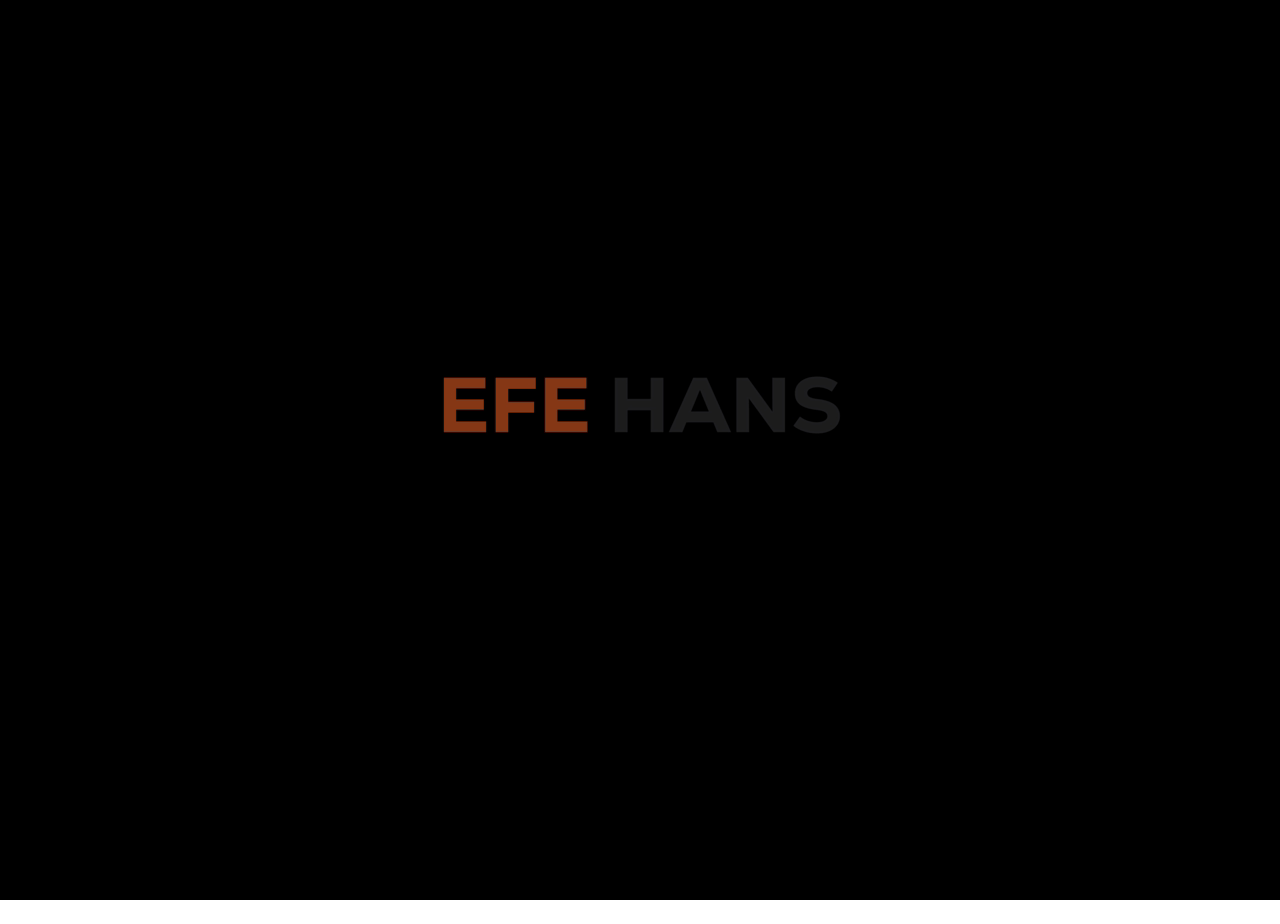
<file: index.html>
<!DOCTYPE html>
<html lang="en-US">
<head>
    <meta charset="UTF-8">
    <meta name="viewport" content="width=device-width, initial-scale=1">
    <title>Efe han</title>
<meta name="robots" content="max-image-preview:large">
<script>
window._wpemojiSettings = {"baseUrl":"https:\/\/s.w.org\/images\/core\/emoji\/15.0.3\/72x72\/","ext":".png","svgUrl":"https:\/\/s.w.org\/images\/core\/emoji\/15.0.3\/svg\/","svgExt":".svg","source":{"concatemoji":"\/wp-includes\/js\/wp-emoji-release.min.js?ver=6.7"}};
/*! This file is auto-generated */
!function(i,n){var o,s,e;function c(e){try{var t={supportTests:e,timestamp:(new Date).valueOf()};sessionStorage.setItem(o,JSON.stringify(t))}catch(e){}}function p(e,t,n){e.clearRect(0,0,e.canvas.width,e.canvas.height),e.fillText(t,0,0);var t=new Uint32Array(e.getImageData(0,0,e.canvas.width,e.canvas.height).data),r=(e.clearRect(0,0,e.canvas.width,e.canvas.height),e.fillText(n,0,0),new Uint32Array(e.getImageData(0,0,e.canvas.width,e.canvas.height).data));return t.every(function(e,t){return e===r[t]})}function u(e,t,n){switch(t){case"flag":return n(e,"🏳️‍⚧️","🏳️​⚧️")?!1:!n(e,"🇺🇳","🇺​🇳")&&!n(e,"🏴󠁧󠁢󠁥󠁮󠁧󠁿","🏴​󠁧​󠁢​󠁥​󠁮​󠁧​󠁿");case"emoji":return!n(e,"🐦‍⬛","🐦​⬛")}return!1}function f(e,t,n){var r="undefined"!=typeof WorkerGlobalScope&&self instanceof WorkerGlobalScope?new OffscreenCanvas(300,150):i.createElement("canvas"),a=r.getContext("2d",{willReadFrequently:!0}),o=(a.textBaseline="top",a.font="600 32px Arial",{});return e.forEach(function(e){o[e]=t(a,e,n)}),o}function t(e){var t=i.createElement("script");t.src=e,t.defer=!0,i.head.appendChild(t)}"undefined"!=typeof Promise&&(o="wpEmojiSettingsSupports",s=["flag","emoji"],n.supports={everything:!0,everythingExceptFlag:!0},e=new Promise(function(e){i.addEventListener("DOMContentLoaded",e,{once:!0})}),new Promise(function(t){var n=function(){try{var e=JSON.parse(sessionStorage.getItem(o));if("object"==typeof e&&"number"==typeof e.timestamp&&(new Date).valueOf()<e.timestamp+604800&&"object"==typeof e.supportTests)return e.supportTests}catch(e){}return null}();if(!n){if("undefined"!=typeof Worker&&"undefined"!=typeof OffscreenCanvas&&"undefined"!=typeof URL&&URL.createObjectURL&&"undefined"!=typeof Blob)try{var e="postMessage("+f.toString()+"("+[JSON.stringify(s),u.toString(),p.toString()].join(",")+"));",r=new Blob([e],{type:"text/javascript"}),a=new Worker(URL.createObjectURL(r),{name:"wpTestEmojiSupports"});return void(a.onmessage=function(e){c(n=e.data),a.terminate(),t(n)})}catch(e){}c(n=f(s,u,p))}t(n)}).then(function(e){for(var t in e)n.supports[t]=e[t],n.supports.everything=n.supports.everything&&n.supports[t],"flag"!==t&&(n.supports.everythingExceptFlag=n.supports.everythingExceptFlag&&n.supports[t]);n.supports.everythingExceptFlag=n.supports.everythingExceptFlag&&!n.supports.flag,n.DOMReady=!1,n.readyCallback=function(){n.DOMReady=!0}}).then(function(){return e}).then(function(){var e;n.supports.everything||(n.readyCallback(),(e=n.source||{}).concatemoji?t(e.concatemoji):e.wpemoji&&e.twemoji&&(t(e.twemoji),t(e.wpemoji)))}))}((window,document),window._wpemojiSettings);
</script>
<style id="wp-emoji-styles-inline-css">img.wp-smiley, img.emoji {
		display: inline !important;
		border: none !important;
		box-shadow: none !important;
		height: 1em !important;
		width: 1em !important;
		margin: 0 0.07em !important;
		vertical-align: -0.1em !important;
		background: none !important;
		padding: 0 !important;
	}</style>
<link rel="stylesheet" id="wp-block-library-css" href="/wp-includes/css/dist/block-library/style.min.css?ver=6.7" media="all">
<style id="classic-theme-styles-inline-css">/*! This file is auto-generated */
.wp-block-button__link{color:#fff;background-color:#32373c;border-radius:9999px;box-shadow:none;text-decoration:none;padding:calc(.667em + 2px) calc(1.333em + 2px);font-size:1.125em}.wp-block-file__button{background:#32373c;color:#fff;text-decoration:none}</style>
<style id="global-styles-inline-css">:root{--wp--preset--aspect-ratio--square: 1;--wp--preset--aspect-ratio--4-3: 4/3;--wp--preset--aspect-ratio--3-4: 3/4;--wp--preset--aspect-ratio--3-2: 3/2;--wp--preset--aspect-ratio--2-3: 2/3;--wp--preset--aspect-ratio--16-9: 16/9;--wp--preset--aspect-ratio--9-16: 9/16;--wp--preset--color--black: #000000;--wp--preset--color--cyan-bluish-gray: #abb8c3;--wp--preset--color--white: #ffffff;--wp--preset--color--pale-pink: #f78da7;--wp--preset--color--vivid-red: #cf2e2e;--wp--preset--color--luminous-vivid-orange: #ff6900;--wp--preset--color--luminous-vivid-amber: #fcb900;--wp--preset--color--light-green-cyan: #7bdcb5;--wp--preset--color--vivid-green-cyan: #00d084;--wp--preset--color--pale-cyan-blue: #8ed1fc;--wp--preset--color--vivid-cyan-blue: #0693e3;--wp--preset--color--vivid-purple: #9b51e0;--wp--preset--gradient--vivid-cyan-blue-to-vivid-purple: linear-gradient(135deg,rgba(6,147,227,1) 0%,rgb(155,81,224) 100%);--wp--preset--gradient--light-green-cyan-to-vivid-green-cyan: linear-gradient(135deg,rgb(122,220,180) 0%,rgb(0,208,130) 100%);--wp--preset--gradient--luminous-vivid-amber-to-luminous-vivid-orange: linear-gradient(135deg,rgba(252,185,0,1) 0%,rgba(255,105,0,1) 100%);--wp--preset--gradient--luminous-vivid-orange-to-vivid-red: linear-gradient(135deg,rgba(255,105,0,1) 0%,rgb(207,46,46) 100%);--wp--preset--gradient--very-light-gray-to-cyan-bluish-gray: linear-gradient(135deg,rgb(238,238,238) 0%,rgb(169,184,195) 100%);--wp--preset--gradient--cool-to-warm-spectrum: linear-gradient(135deg,rgb(74,234,220) 0%,rgb(151,120,209) 20%,rgb(207,42,186) 40%,rgb(238,44,130) 60%,rgb(251,105,98) 80%,rgb(254,248,76) 100%);--wp--preset--gradient--blush-light-purple: linear-gradient(135deg,rgb(255,206,236) 0%,rgb(152,150,240) 100%);--wp--preset--gradient--blush-bordeaux: linear-gradient(135deg,rgb(254,205,165) 0%,rgb(254,45,45) 50%,rgb(107,0,62) 100%);--wp--preset--gradient--luminous-dusk: linear-gradient(135deg,rgb(255,203,112) 0%,rgb(199,81,192) 50%,rgb(65,88,208) 100%);--wp--preset--gradient--pale-ocean: linear-gradient(135deg,rgb(255,245,203) 0%,rgb(182,227,212) 50%,rgb(51,167,181) 100%);--wp--preset--gradient--electric-grass: linear-gradient(135deg,rgb(202,248,128) 0%,rgb(113,206,126) 100%);--wp--preset--gradient--midnight: linear-gradient(135deg,rgb(2,3,129) 0%,rgb(40,116,252) 100%);--wp--preset--font-size--small: 13px;--wp--preset--font-size--medium: 20px;--wp--preset--font-size--large: 36px;--wp--preset--font-size--x-large: 42px;--wp--preset--spacing--20: 0.44rem;--wp--preset--spacing--30: 0.67rem;--wp--preset--spacing--40: 1rem;--wp--preset--spacing--50: 1.5rem;--wp--preset--spacing--60: 2.25rem;--wp--preset--spacing--70: 3.38rem;--wp--preset--spacing--80: 5.06rem;--wp--preset--shadow--natural: 6px 6px 9px rgba(0, 0, 0, 0.2);--wp--preset--shadow--deep: 12px 12px 50px rgba(0, 0, 0, 0.4);--wp--preset--shadow--sharp: 6px 6px 0px rgba(0, 0, 0, 0.2);--wp--preset--shadow--outlined: 6px 6px 0px -3px rgba(255, 255, 255, 1), 6px 6px rgba(0, 0, 0, 1);--wp--preset--shadow--crisp: 6px 6px 0px rgba(0, 0, 0, 1);}:where(.is-layout-flex){gap: 0.5em;}:where(.is-layout-grid){gap: 0.5em;}body .is-layout-flex{display: flex;}.is-layout-flex{flex-wrap: wrap;align-items: center;}.is-layout-flex > :is(*, div){margin: 0;}body .is-layout-grid{display: grid;}.is-layout-grid > :is(*, div){margin: 0;}:where(.wp-block-columns.is-layout-flex){gap: 2em;}:where(.wp-block-columns.is-layout-grid){gap: 2em;}:where(.wp-block-post-template.is-layout-flex){gap: 1.25em;}:where(.wp-block-post-template.is-layout-grid){gap: 1.25em;}.has-black-color{color: var(--wp--preset--color--black) !important;}.has-cyan-bluish-gray-color{color: var(--wp--preset--color--cyan-bluish-gray) !important;}.has-white-color{color: var(--wp--preset--color--white) !important;}.has-pale-pink-color{color: var(--wp--preset--color--pale-pink) !important;}.has-vivid-red-color{color: var(--wp--preset--color--vivid-red) !important;}.has-luminous-vivid-orange-color{color: var(--wp--preset--color--luminous-vivid-orange) !important;}.has-luminous-vivid-amber-color{color: var(--wp--preset--color--luminous-vivid-amber) !important;}.has-light-green-cyan-color{color: var(--wp--preset--color--light-green-cyan) !important;}.has-vivid-green-cyan-color{color: var(--wp--preset--color--vivid-green-cyan) !important;}.has-pale-cyan-blue-color{color: var(--wp--preset--color--pale-cyan-blue) !important;}.has-vivid-cyan-blue-color{color: var(--wp--preset--color--vivid-cyan-blue) !important;}.has-vivid-purple-color{color: var(--wp--preset--color--vivid-purple) !important;}.has-black-background-color{background-color: var(--wp--preset--color--black) !important;}.has-cyan-bluish-gray-background-color{background-color: var(--wp--preset--color--cyan-bluish-gray) !important;}.has-white-background-color{background-color: var(--wp--preset--color--white) !important;}.has-pale-pink-background-color{background-color: var(--wp--preset--color--pale-pink) !important;}.has-vivid-red-background-color{background-color: var(--wp--preset--color--vivid-red) !important;}.has-luminous-vivid-orange-background-color{background-color: var(--wp--preset--color--luminous-vivid-orange) !important;}.has-luminous-vivid-amber-background-color{background-color: var(--wp--preset--color--luminous-vivid-amber) !important;}.has-light-green-cyan-background-color{background-color: var(--wp--preset--color--light-green-cyan) !important;}.has-vivid-green-cyan-background-color{background-color: var(--wp--preset--color--vivid-green-cyan) !important;}.has-pale-cyan-blue-background-color{background-color: var(--wp--preset--color--pale-cyan-blue) !important;}.has-vivid-cyan-blue-background-color{background-color: var(--wp--preset--color--vivid-cyan-blue) !important;}.has-vivid-purple-background-color{background-color: var(--wp--preset--color--vivid-purple) !important;}.has-black-border-color{border-color: var(--wp--preset--color--black) !important;}.has-cyan-bluish-gray-border-color{border-color: var(--wp--preset--color--cyan-bluish-gray) !important;}.has-white-border-color{border-color: var(--wp--preset--color--white) !important;}.has-pale-pink-border-color{border-color: var(--wp--preset--color--pale-pink) !important;}.has-vivid-red-border-color{border-color: var(--wp--preset--color--vivid-red) !important;}.has-luminous-vivid-orange-border-color{border-color: var(--wp--preset--color--luminous-vivid-orange) !important;}.has-luminous-vivid-amber-border-color{border-color: var(--wp--preset--color--luminous-vivid-amber) !important;}.has-light-green-cyan-border-color{border-color: var(--wp--preset--color--light-green-cyan) !important;}.has-vivid-green-cyan-border-color{border-color: var(--wp--preset--color--vivid-green-cyan) !important;}.has-pale-cyan-blue-border-color{border-color: var(--wp--preset--color--pale-cyan-blue) !important;}.has-vivid-cyan-blue-border-color{border-color: var(--wp--preset--color--vivid-cyan-blue) !important;}.has-vivid-purple-border-color{border-color: var(--wp--preset--color--vivid-purple) !important;}.has-vivid-cyan-blue-to-vivid-purple-gradient-background{background: var(--wp--preset--gradient--vivid-cyan-blue-to-vivid-purple) !important;}.has-light-green-cyan-to-vivid-green-cyan-gradient-background{background: var(--wp--preset--gradient--light-green-cyan-to-vivid-green-cyan) !important;}.has-luminous-vivid-amber-to-luminous-vivid-orange-gradient-background{background: var(--wp--preset--gradient--luminous-vivid-amber-to-luminous-vivid-orange) !important;}.has-luminous-vivid-orange-to-vivid-red-gradient-background{background: var(--wp--preset--gradient--luminous-vivid-orange-to-vivid-red) !important;}.has-very-light-gray-to-cyan-bluish-gray-gradient-background{background: var(--wp--preset--gradient--very-light-gray-to-cyan-bluish-gray) !important;}.has-cool-to-warm-spectrum-gradient-background{background: var(--wp--preset--gradient--cool-to-warm-spectrum) !important;}.has-blush-light-purple-gradient-background{background: var(--wp--preset--gradient--blush-light-purple) !important;}.has-blush-bordeaux-gradient-background{background: var(--wp--preset--gradient--blush-bordeaux) !important;}.has-luminous-dusk-gradient-background{background: var(--wp--preset--gradient--luminous-dusk) !important;}.has-pale-ocean-gradient-background{background: var(--wp--preset--gradient--pale-ocean) !important;}.has-electric-grass-gradient-background{background: var(--wp--preset--gradient--electric-grass) !important;}.has-midnight-gradient-background{background: var(--wp--preset--gradient--midnight) !important;}.has-small-font-size{font-size: var(--wp--preset--font-size--small) !important;}.has-medium-font-size{font-size: var(--wp--preset--font-size--medium) !important;}.has-large-font-size{font-size: var(--wp--preset--font-size--large) !important;}.has-x-large-font-size{font-size: var(--wp--preset--font-size--x-large) !important;}
:where(.wp-block-post-template.is-layout-flex){gap: 1.25em;}:where(.wp-block-post-template.is-layout-grid){gap: 1.25em;}
:where(.wp-block-columns.is-layout-flex){gap: 2em;}:where(.wp-block-columns.is-layout-grid){gap: 2em;}
:root :where(.wp-block-pullquote){font-size: 1.5em;line-height: 1.6;}</style>
<link rel="stylesheet" id="header-styles-css" href="/wp-content/themes/efe-han/CSS/header-styles.css?ver=1.0.0" media="all">
<link rel="stylesheet" id="footer-styles-css" href="/wp-content/themes/efe-han/CSS/footer-styles.css?ver=1.0.0" media="all">
<link rel="stylesheet" id="splash-styles-css" href="/wp-content/themes/efe-han/CSS/splash-styles.css?ver=1.0.0" media="all">
<link rel="stylesheet" id="efe-han-style-css" href="/wp-content/themes/efe-han/style.css?ver=1.0.0" media="all">
<script src="/wp-includes/js/jquery/jquery.min.js?ver=3.7.1" id="jquery-core-js"></script>
<script src="/wp-includes/js/jquery/jquery-migrate.min.js?ver=3.4.1" id="jquery-migrate-js"></script>
<link rel="https://api.w.org/" href="/wp-json/">
<link rel="alternate" title="JSON" type="application/json" href="/wp-json/wp/v2/pages/8">
<link rel="EditURI" type="application/rsd+xml" title="RSD" href="/xmlrpc.php?rsd">
<meta name="generator" content="WordPress 6.7">
<link rel="canonical" href="/">
<link rel="shortlink" href="/">
<link rel="alternate" title="oEmbed (JSON)" type="application/json+oembed" href="/wp-json/oembed/1.0/embed?url=%2F">
<link rel="alternate" title="oEmbed (XML)" type="text/xml+oembed" href="/wp-json/oembed/1.0/embed?url=%2F#038;format=xml">
</head>

<body class="home page-template page-template-splash-page page-template-splash-page-php page page-id-8 splash-page">

<div class="splash-container">
    <video id="splash-video" class="splash-video" autoplay muted playsinline>
        <source src="/wp-content/themes/efe-han/video/Background_2.mp4" type="video/mp4">
    </video>
    
    <div id="splash-button" class="splash-button hidden">
        <a href="/home" class="enter-button">
            Enter Site
        </a>
    </div>
</div>

<script src="/wp-content/themes/efe-han/js/splash-script.js?ver=1.0.0" id="splash-script-js"></script>
<script src="/wp-content/themes/efe-han/js/navigation.js?ver=1.0.0" id="efe-han-navigation-js"></script>
</body>
</html>
</file>
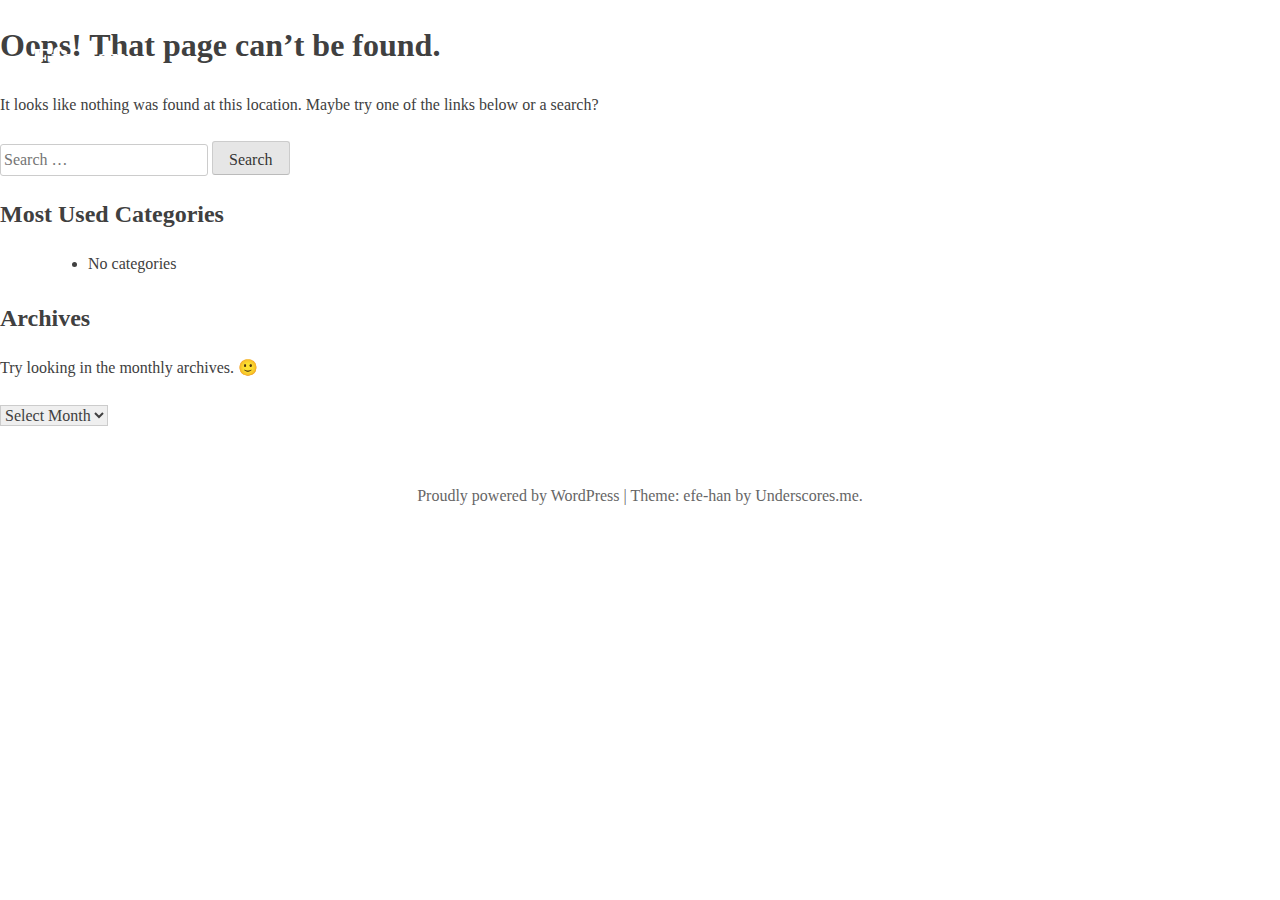
<file: 404/index.html>
<!DOCTYPE html>
<html lang="en-US">
<head>
	<meta charset="UTF-8">
	<meta name="viewport" content="width=device-width, initial-scale=1">
	<link rel="profile" href="https://gmpg.org/xfn/11">

	<title>Page not found &#8211; Efe han</title>
<meta name="robots" content="max-image-preview:large">
<script>
window._wpemojiSettings = {"baseUrl":"https:\/\/s.w.org\/images\/core\/emoji\/15.0.3\/72x72\/","ext":".png","svgUrl":"https:\/\/s.w.org\/images\/core\/emoji\/15.0.3\/svg\/","svgExt":".svg","source":{"concatemoji":"\/wp-includes\/js\/wp-emoji-release.min.js?ver=6.7"}};
/*! This file is auto-generated */
!function(i,n){var o,s,e;function c(e){try{var t={supportTests:e,timestamp:(new Date).valueOf()};sessionStorage.setItem(o,JSON.stringify(t))}catch(e){}}function p(e,t,n){e.clearRect(0,0,e.canvas.width,e.canvas.height),e.fillText(t,0,0);var t=new Uint32Array(e.getImageData(0,0,e.canvas.width,e.canvas.height).data),r=(e.clearRect(0,0,e.canvas.width,e.canvas.height),e.fillText(n,0,0),new Uint32Array(e.getImageData(0,0,e.canvas.width,e.canvas.height).data));return t.every(function(e,t){return e===r[t]})}function u(e,t,n){switch(t){case"flag":return n(e,"🏳️‍⚧️","🏳️​⚧️")?!1:!n(e,"🇺🇳","🇺​🇳")&&!n(e,"🏴󠁧󠁢󠁥󠁮󠁧󠁿","🏴​󠁧​󠁢​󠁥​󠁮​󠁧​󠁿");case"emoji":return!n(e,"🐦‍⬛","🐦​⬛")}return!1}function f(e,t,n){var r="undefined"!=typeof WorkerGlobalScope&&self instanceof WorkerGlobalScope?new OffscreenCanvas(300,150):i.createElement("canvas"),a=r.getContext("2d",{willReadFrequently:!0}),o=(a.textBaseline="top",a.font="600 32px Arial",{});return e.forEach(function(e){o[e]=t(a,e,n)}),o}function t(e){var t=i.createElement("script");t.src=e,t.defer=!0,i.head.appendChild(t)}"undefined"!=typeof Promise&&(o="wpEmojiSettingsSupports",s=["flag","emoji"],n.supports={everything:!0,everythingExceptFlag:!0},e=new Promise(function(e){i.addEventListener("DOMContentLoaded",e,{once:!0})}),new Promise(function(t){var n=function(){try{var e=JSON.parse(sessionStorage.getItem(o));if("object"==typeof e&&"number"==typeof e.timestamp&&(new Date).valueOf()<e.timestamp+604800&&"object"==typeof e.supportTests)return e.supportTests}catch(e){}return null}();if(!n){if("undefined"!=typeof Worker&&"undefined"!=typeof OffscreenCanvas&&"undefined"!=typeof URL&&URL.createObjectURL&&"undefined"!=typeof Blob)try{var e="postMessage("+f.toString()+"("+[JSON.stringify(s),u.toString(),p.toString()].join(",")+"));",r=new Blob([e],{type:"text/javascript"}),a=new Worker(URL.createObjectURL(r),{name:"wpTestEmojiSupports"});return void(a.onmessage=function(e){c(n=e.data),a.terminate(),t(n)})}catch(e){}c(n=f(s,u,p))}t(n)}).then(function(e){for(var t in e)n.supports[t]=e[t],n.supports.everything=n.supports.everything&&n.supports[t],"flag"!==t&&(n.supports.everythingExceptFlag=n.supports.everythingExceptFlag&&n.supports[t]);n.supports.everythingExceptFlag=n.supports.everythingExceptFlag&&!n.supports.flag,n.DOMReady=!1,n.readyCallback=function(){n.DOMReady=!0}}).then(function(){return e}).then(function(){var e;n.supports.everything||(n.readyCallback(),(e=n.source||{}).concatemoji?t(e.concatemoji):e.wpemoji&&e.twemoji&&(t(e.twemoji),t(e.wpemoji)))}))}((window,document),window._wpemojiSettings);
</script>
<style id="wp-emoji-styles-inline-css">img.wp-smiley, img.emoji {
		display: inline !important;
		border: none !important;
		box-shadow: none !important;
		height: 1em !important;
		width: 1em !important;
		margin: 0 0.07em !important;
		vertical-align: -0.1em !important;
		background: none !important;
		padding: 0 !important;
	}</style>
<link rel="stylesheet" id="wp-block-library-css" href="/wp-includes/css/dist/block-library/style.min.css?ver=6.7" media="all">
<style id="classic-theme-styles-inline-css">/*! This file is auto-generated */
.wp-block-button__link{color:#fff;background-color:#32373c;border-radius:9999px;box-shadow:none;text-decoration:none;padding:calc(.667em + 2px) calc(1.333em + 2px);font-size:1.125em}.wp-block-file__button{background:#32373c;color:#fff;text-decoration:none}</style>
<style id="global-styles-inline-css">:root{--wp--preset--aspect-ratio--square: 1;--wp--preset--aspect-ratio--4-3: 4/3;--wp--preset--aspect-ratio--3-4: 3/4;--wp--preset--aspect-ratio--3-2: 3/2;--wp--preset--aspect-ratio--2-3: 2/3;--wp--preset--aspect-ratio--16-9: 16/9;--wp--preset--aspect-ratio--9-16: 9/16;--wp--preset--color--black: #000000;--wp--preset--color--cyan-bluish-gray: #abb8c3;--wp--preset--color--white: #ffffff;--wp--preset--color--pale-pink: #f78da7;--wp--preset--color--vivid-red: #cf2e2e;--wp--preset--color--luminous-vivid-orange: #ff6900;--wp--preset--color--luminous-vivid-amber: #fcb900;--wp--preset--color--light-green-cyan: #7bdcb5;--wp--preset--color--vivid-green-cyan: #00d084;--wp--preset--color--pale-cyan-blue: #8ed1fc;--wp--preset--color--vivid-cyan-blue: #0693e3;--wp--preset--color--vivid-purple: #9b51e0;--wp--preset--gradient--vivid-cyan-blue-to-vivid-purple: linear-gradient(135deg,rgba(6,147,227,1) 0%,rgb(155,81,224) 100%);--wp--preset--gradient--light-green-cyan-to-vivid-green-cyan: linear-gradient(135deg,rgb(122,220,180) 0%,rgb(0,208,130) 100%);--wp--preset--gradient--luminous-vivid-amber-to-luminous-vivid-orange: linear-gradient(135deg,rgba(252,185,0,1) 0%,rgba(255,105,0,1) 100%);--wp--preset--gradient--luminous-vivid-orange-to-vivid-red: linear-gradient(135deg,rgba(255,105,0,1) 0%,rgb(207,46,46) 100%);--wp--preset--gradient--very-light-gray-to-cyan-bluish-gray: linear-gradient(135deg,rgb(238,238,238) 0%,rgb(169,184,195) 100%);--wp--preset--gradient--cool-to-warm-spectrum: linear-gradient(135deg,rgb(74,234,220) 0%,rgb(151,120,209) 20%,rgb(207,42,186) 40%,rgb(238,44,130) 60%,rgb(251,105,98) 80%,rgb(254,248,76) 100%);--wp--preset--gradient--blush-light-purple: linear-gradient(135deg,rgb(255,206,236) 0%,rgb(152,150,240) 100%);--wp--preset--gradient--blush-bordeaux: linear-gradient(135deg,rgb(254,205,165) 0%,rgb(254,45,45) 50%,rgb(107,0,62) 100%);--wp--preset--gradient--luminous-dusk: linear-gradient(135deg,rgb(255,203,112) 0%,rgb(199,81,192) 50%,rgb(65,88,208) 100%);--wp--preset--gradient--pale-ocean: linear-gradient(135deg,rgb(255,245,203) 0%,rgb(182,227,212) 50%,rgb(51,167,181) 100%);--wp--preset--gradient--electric-grass: linear-gradient(135deg,rgb(202,248,128) 0%,rgb(113,206,126) 100%);--wp--preset--gradient--midnight: linear-gradient(135deg,rgb(2,3,129) 0%,rgb(40,116,252) 100%);--wp--preset--font-size--small: 13px;--wp--preset--font-size--medium: 20px;--wp--preset--font-size--large: 36px;--wp--preset--font-size--x-large: 42px;--wp--preset--spacing--20: 0.44rem;--wp--preset--spacing--30: 0.67rem;--wp--preset--spacing--40: 1rem;--wp--preset--spacing--50: 1.5rem;--wp--preset--spacing--60: 2.25rem;--wp--preset--spacing--70: 3.38rem;--wp--preset--spacing--80: 5.06rem;--wp--preset--shadow--natural: 6px 6px 9px rgba(0, 0, 0, 0.2);--wp--preset--shadow--deep: 12px 12px 50px rgba(0, 0, 0, 0.4);--wp--preset--shadow--sharp: 6px 6px 0px rgba(0, 0, 0, 0.2);--wp--preset--shadow--outlined: 6px 6px 0px -3px rgba(255, 255, 255, 1), 6px 6px rgba(0, 0, 0, 1);--wp--preset--shadow--crisp: 6px 6px 0px rgba(0, 0, 0, 1);}:where(.is-layout-flex){gap: 0.5em;}:where(.is-layout-grid){gap: 0.5em;}body .is-layout-flex{display: flex;}.is-layout-flex{flex-wrap: wrap;align-items: center;}.is-layout-flex > :is(*, div){margin: 0;}body .is-layout-grid{display: grid;}.is-layout-grid > :is(*, div){margin: 0;}:where(.wp-block-columns.is-layout-flex){gap: 2em;}:where(.wp-block-columns.is-layout-grid){gap: 2em;}:where(.wp-block-post-template.is-layout-flex){gap: 1.25em;}:where(.wp-block-post-template.is-layout-grid){gap: 1.25em;}.has-black-color{color: var(--wp--preset--color--black) !important;}.has-cyan-bluish-gray-color{color: var(--wp--preset--color--cyan-bluish-gray) !important;}.has-white-color{color: var(--wp--preset--color--white) !important;}.has-pale-pink-color{color: var(--wp--preset--color--pale-pink) !important;}.has-vivid-red-color{color: var(--wp--preset--color--vivid-red) !important;}.has-luminous-vivid-orange-color{color: var(--wp--preset--color--luminous-vivid-orange) !important;}.has-luminous-vivid-amber-color{color: var(--wp--preset--color--luminous-vivid-amber) !important;}.has-light-green-cyan-color{color: var(--wp--preset--color--light-green-cyan) !important;}.has-vivid-green-cyan-color{color: var(--wp--preset--color--vivid-green-cyan) !important;}.has-pale-cyan-blue-color{color: var(--wp--preset--color--pale-cyan-blue) !important;}.has-vivid-cyan-blue-color{color: var(--wp--preset--color--vivid-cyan-blue) !important;}.has-vivid-purple-color{color: var(--wp--preset--color--vivid-purple) !important;}.has-black-background-color{background-color: var(--wp--preset--color--black) !important;}.has-cyan-bluish-gray-background-color{background-color: var(--wp--preset--color--cyan-bluish-gray) !important;}.has-white-background-color{background-color: var(--wp--preset--color--white) !important;}.has-pale-pink-background-color{background-color: var(--wp--preset--color--pale-pink) !important;}.has-vivid-red-background-color{background-color: var(--wp--preset--color--vivid-red) !important;}.has-luminous-vivid-orange-background-color{background-color: var(--wp--preset--color--luminous-vivid-orange) !important;}.has-luminous-vivid-amber-background-color{background-color: var(--wp--preset--color--luminous-vivid-amber) !important;}.has-light-green-cyan-background-color{background-color: var(--wp--preset--color--light-green-cyan) !important;}.has-vivid-green-cyan-background-color{background-color: var(--wp--preset--color--vivid-green-cyan) !important;}.has-pale-cyan-blue-background-color{background-color: var(--wp--preset--color--pale-cyan-blue) !important;}.has-vivid-cyan-blue-background-color{background-color: var(--wp--preset--color--vivid-cyan-blue) !important;}.has-vivid-purple-background-color{background-color: var(--wp--preset--color--vivid-purple) !important;}.has-black-border-color{border-color: var(--wp--preset--color--black) !important;}.has-cyan-bluish-gray-border-color{border-color: var(--wp--preset--color--cyan-bluish-gray) !important;}.has-white-border-color{border-color: var(--wp--preset--color--white) !important;}.has-pale-pink-border-color{border-color: var(--wp--preset--color--pale-pink) !important;}.has-vivid-red-border-color{border-color: var(--wp--preset--color--vivid-red) !important;}.has-luminous-vivid-orange-border-color{border-color: var(--wp--preset--color--luminous-vivid-orange) !important;}.has-luminous-vivid-amber-border-color{border-color: var(--wp--preset--color--luminous-vivid-amber) !important;}.has-light-green-cyan-border-color{border-color: var(--wp--preset--color--light-green-cyan) !important;}.has-vivid-green-cyan-border-color{border-color: var(--wp--preset--color--vivid-green-cyan) !important;}.has-pale-cyan-blue-border-color{border-color: var(--wp--preset--color--pale-cyan-blue) !important;}.has-vivid-cyan-blue-border-color{border-color: var(--wp--preset--color--vivid-cyan-blue) !important;}.has-vivid-purple-border-color{border-color: var(--wp--preset--color--vivid-purple) !important;}.has-vivid-cyan-blue-to-vivid-purple-gradient-background{background: var(--wp--preset--gradient--vivid-cyan-blue-to-vivid-purple) !important;}.has-light-green-cyan-to-vivid-green-cyan-gradient-background{background: var(--wp--preset--gradient--light-green-cyan-to-vivid-green-cyan) !important;}.has-luminous-vivid-amber-to-luminous-vivid-orange-gradient-background{background: var(--wp--preset--gradient--luminous-vivid-amber-to-luminous-vivid-orange) !important;}.has-luminous-vivid-orange-to-vivid-red-gradient-background{background: var(--wp--preset--gradient--luminous-vivid-orange-to-vivid-red) !important;}.has-very-light-gray-to-cyan-bluish-gray-gradient-background{background: var(--wp--preset--gradient--very-light-gray-to-cyan-bluish-gray) !important;}.has-cool-to-warm-spectrum-gradient-background{background: var(--wp--preset--gradient--cool-to-warm-spectrum) !important;}.has-blush-light-purple-gradient-background{background: var(--wp--preset--gradient--blush-light-purple) !important;}.has-blush-bordeaux-gradient-background{background: var(--wp--preset--gradient--blush-bordeaux) !important;}.has-luminous-dusk-gradient-background{background: var(--wp--preset--gradient--luminous-dusk) !important;}.has-pale-ocean-gradient-background{background: var(--wp--preset--gradient--pale-ocean) !important;}.has-electric-grass-gradient-background{background: var(--wp--preset--gradient--electric-grass) !important;}.has-midnight-gradient-background{background: var(--wp--preset--gradient--midnight) !important;}.has-small-font-size{font-size: var(--wp--preset--font-size--small) !important;}.has-medium-font-size{font-size: var(--wp--preset--font-size--medium) !important;}.has-large-font-size{font-size: var(--wp--preset--font-size--large) !important;}.has-x-large-font-size{font-size: var(--wp--preset--font-size--x-large) !important;}
:where(.wp-block-post-template.is-layout-flex){gap: 1.25em;}:where(.wp-block-post-template.is-layout-grid){gap: 1.25em;}
:where(.wp-block-columns.is-layout-flex){gap: 2em;}:where(.wp-block-columns.is-layout-grid){gap: 2em;}
:root :where(.wp-block-pullquote){font-size: 1.5em;line-height: 1.6;}</style>
<link rel="stylesheet" id="header-styles-css" href="/wp-content/themes/efe-han/CSS/header-styles.css?ver=1.0.0" media="all">
<link rel="stylesheet" id="footer-styles-css" href="/wp-content/themes/efe-han/CSS/footer-styles.css?ver=1.0.0" media="all">
<link rel="stylesheet" id="efe-han-style-css" href="/wp-content/themes/efe-han/style.css?ver=1.0.0" media="all">
<link rel="https://api.w.org/" href="/wp-json/">
<link rel="EditURI" type="application/rsd+xml" title="RSD" href="/xmlrpc.php?rsd">
<meta name="generator" content="WordPress 6.7">
</head>

<body class="error404 hfeed">
<div id="page" class="site">
	<a class="skip-link screen-reader-text" href="#primary">Skip to content</a>

	


    <meta charset="UTF-8">
    <meta name="viewport" content="width=device-width, initial-scale=1">
    <link rel="profile" href="https://gmpg.org/xfn/11">
    <title>Page not found &#8211; Efe han</title>
<meta name="robots" content="max-image-preview:large">
<link rel="https://api.w.org/" href="/wp-json/">
<link rel="EditURI" type="application/rsd+xml" title="RSD" href="/xmlrpc.php?rsd">
<meta name="generator" content="WordPress 6.7">



<div id="page" class="site">
    <a class="skip-link screen-reader-text" href="#primary">Skip to content</a>

    <header id="masthead" class="site-header">
        <div class="site-branding">
                        <p class="site-title">
                <a href="/" rel="home">
                    Efe han                </a>
            </p>
        </div>

        <nav id="site-navigation" class="main-navigation">
            <button class="menu-toggle" aria-controls="primary-menu" aria-expanded="false">
                Menu            </button>
            <ul id="primary-menu" class="menu">
                <li><a href="/">Acasă</a></li>
                <li><a href="/produse">Produse</a></li>
                <li><a href="/mobila">Mobila</a></li>
                <li><a href="/contact">Contact</a></li>
            </ul>
        </nav>
    </header>

	<main id="primary" class="site-main">

		<section class="error-404 not-found">
			<header class="page-header">
				<h1 class="page-title">Oops! That page can&rsquo;t be found.</h1>
			</header><!-- .page-header -->

			<div class="page-content">
				<p>It looks like nothing was found at this location. Maybe try one of the links below or a search?</p>

					<form role="search" method="get" class="search-form" action="/">
				<label>
					<span class="screen-reader-text">Search for:</span>
					<input type="search" class="search-field" placeholder="Search &hellip;" value="" name="s">
				</label>
				<input type="submit" class="search-submit" value="Search">
			</form>
					<div class="widget widget_categories">
						<h2 class="widget-title">Most Used Categories</h2>
						<ul>
							<li class="cat-item-none">No categories</li>						</ul>
					</div>
<!-- .widget -->

					<div class="widget widget_archive">
<h2 class="widgettitle">Archives</h2>
<p>Try looking in the monthly archives. 🙂</p>		<label class="screen-reader-text" for="archives-dropdown--1">Archives</label>
		<select id="archives-dropdown--1" name="archive-dropdown">
			
			<option value="">Select Month</option>
			
		</select>

			<script>(function() {
	var dropdown = document.getElementById( "archives-dropdown--1" );
	function onSelectChange() {
		if ( dropdown.options[ dropdown.selectedIndex ].value !== '' ) {
			document.location.href = this.options[ this.selectedIndex ].value;
		}
	}
	dropdown.onchange = onSelectChange;
})();</script>
</div>
			</div>
<!-- .page-content -->
		</section><!-- .error-404 -->

	</main><!-- #main -->


	<footer id="colophon" class="site-footer">
		<div class="site-info">
			<a href="https://wordpress.org/">
				Proudly powered by WordPress			</a>
			<span class="sep"> | </span>
				Theme: efe-han by <a href="http://underscores.me/">Underscores.me</a>.		</div>
<!-- .site-info -->
	</footer><!-- #colophon -->
</div>
<!-- #page -->

<script src="/wp-content/themes/efe-han/js/navigation.js?ver=1.0.0" id="efe-han-navigation-js"></script>



</div>
</body>
</html>
</file>
<file: wp-content/themes/efe-han/CSS/header-styles.css>
.site-header {
    background: transparent !important;
    padding: 1rem 2rem;
    position: absolute;
    width: 100%;
    box-sizing: border-box;
    display: flex;
    justify-content: space-between;
    align-items: center;
    z-index: 100;
}

.site-branding {
    display: flex;
    align-items: center;
}

.site-title {
    margin: 0;
    font-size: 1.8rem;
}

.site-title a,
.site-description {
    color: white;
    text-decoration: none;
    font-weight: bold;
}

.main-navigation {
    background: transparent;
}

.main-navigation a {
    color: white;
    text-decoration: none;
    font-weight: 500;
    padding: 0.5rem 0;
    position: relative;
    transition: opacity 0.3s;
}

.main-navigation a:hover {
    opacity: 0.8;
}

.menu-toggle {
    display: none;
    background: transparent;
    color: white;
    border: 1px solid white;
    padding: 0.5rem 1rem;
    cursor: pointer;
}

#primary-menu {
    display: flex;
    gap: 2rem;
    margin: 0;
    padding: 0;
    list-style: none;
}

@media (max-width: 768px) {
    .menu-toggle {
        display: block;
    }
    
    #primary-menu {
        display: none;
        position: absolute;
        top: 100%;
        right: 0;
        background: rgba(97, 41, 104, 0.9);
        flex-direction: column;
        padding: 1rem;
        gap: 1rem;
    }
    
    #primary-menu.show {
        display: flex;
    }
}
</file>
<file: wp-content/themes/efe-han/CSS/footer-styles.css>
.site-footer {
    background: transparent;
    padding: 2rem;
    position: relative;
    z-index: 10;
}

.site-footer a {
    color: inherit;
    text-decoration: none;
}

.site-footer a:hover {
    text-decoration: underline;
}

.site-info {
    text-align: center;
    opacity: 0.8;
}

.footer-navigation {
    display: flex;
    justify-content: center;
    gap: 2rem;
    margin-bottom: 1rem;
}
</file>
<file: wp-content/themes/efe-han/CSS/splash-styles.css>
/* Splash Page Styles */
.splash-page {
    margin: 0;
    padding: 0;
    overflow: hidden;
}

.splash-container {
    position: relative;
    width: 100vw;
    height: 100vh;
    overflow: hidden;
}

.splash-video {
    position: absolute;
    top: 45%;
    left: 50%;
    min-width: 100%;
    min-height: 100%;
    width: auto;
    height: auto;
    transform: translate(-50%, -50%);
    object-fit: cover;
}

.splash-button {
    position: absolute;
    top: 45%; /* Changed from bottom: 10% to top: 55% to position it slightly below center */
    left: 50%;
    transform: translateX(-50%);
    z-index: 10;
    opacity: 0;
    transition: opacity 1s ease-in-out;
}

.splash-button.visible {
    opacity: 1;
}

.splash-button.hidden {
    opacity: 0;
}

.enter-button {
    display: inline-block;
    padding: 10px 25px;
    background-color: #AD6F3B;
    color: #fff;
    text-decoration: none;
    border: none;
    font-size: 1.1rem;
    text-transform: uppercase;
    letter-spacing: 2px;
    transition: all 0.3s ease;
    border-radius: 25px;
}

.enter-button:hover {
    color: #612968;
    transform: scale(1.05);
    background-color: #c17f44;
}
</file>
<file: wp-content/themes/efe-han/style.css>
/*!
Theme Name: Efe Han
Theme URI: http://underscores.me/
Author: Underscores.me
Author URI: http://underscores.me/
Description: Description
Version: 1.0.0
Tested up to: 5.4
Requires PHP: 5.6
License: GNU General Public License v2 or later
License URI: LICENSE
Text Domain: efe-han
Tags: custom-background, custom-logo, custom-menu, featured-images, threaded-comments, translation-ready

This theme, like WordPress, is licensed under the GPL.
Use it to make something cool, have fun, and share what you've learned.

Efe Han is based on Underscores https://underscores.me/, (C) 2012-2020 Automattic, Inc.
Underscores is distributed under the terms of the GNU GPL v2 or later.

Normalizing styles have been helped along thanks to the fine work of
Nicolas Gallagher and Jonathan Neal https://necolas.github.io/normalize.css/
*/

/*--------------------------------------------------------------
>>> TABLE OF CONTENTS:
----------------------------------------------------------------
# Generic
	- Normalize
	- Box sizing
# Base
	- Typography
	- Elements
	- Links
	- Forms
## Layouts
# Components
	- Navigation
	- Posts and pages
	- Comments
	- Widgets
	- Media
	- Captions
	- Galleries
# plugins
	- Jetpack infinite scroll
# Utilities
	- Accessibility
	- Alignments

--------------------------------------------------------------*/

/*--------------------------------------------------------------
# Generic
--------------------------------------------------------------*/

/* Normalize
--------------------------------------------- */

/*! normalize.css v8.0.1 | MIT License | github.com/necolas/normalize.css */

/* Document
	 ========================================================================== */

/**
 * 1. Correct the line height in all browsers.
 * 2. Prevent adjustments of font size after orientation changes in iOS.
 */
html {
	line-height: 1.15;
	-webkit-text-size-adjust: 100%;
}

/* Sections
	 ========================================================================== */

/**
 * Remove the margin in all browsers.
 */
body {
	margin: 0;
}

/**
 * Render the `main` element consistently in IE.
 */
main {
	display: block;
}

/**
 * Correct the font size and margin on `h1` elements within `section` and
 * `article` contexts in Chrome, Firefox, and Safari.
 */
h1 {
	font-size: 2em;
	margin: 0.67em 0;
}

/* Grouping content
	 ========================================================================== */

/**
 * 1. Add the correct box sizing in Firefox.
 * 2. Show the overflow in Edge and IE.
 */
hr {
	box-sizing: content-box;
	height: 0;
	overflow: visible;
}

/**
 * 1. Correct the inheritance and scaling of font size in all browsers.
 * 2. Correct the odd `em` font sizing in all browsers.
 */
pre {
	font-family: monospace, monospace;
	font-size: 1em;
}

/* Text-level semantics
	 ========================================================================== */

/**
 * Remove the gray background on active links in IE 10.
 */
a {
	background-color: transparent;
}

/**
 * 1. Remove the bottom border in Chrome 57-
 * 2. Add the correct text decoration in Chrome, Edge, IE, Opera, and Safari.
 */
abbr[title] {
	border-bottom: none;
	text-decoration: underline;
	text-decoration: underline dotted;
}

/**
 * Add the correct font weight in Chrome, Edge, and Safari.
 */
b,
strong {
	font-weight: bolder;
}

/**
 * 1. Correct the inheritance and scaling of font size in all browsers.
 * 2. Correct the odd `em` font sizing in all browsers.
 */
code,
kbd,
samp {
	font-family: monospace, monospace;
	font-size: 1em;
}

/**
 * Add the correct font size in all browsers.
 */
small {
	font-size: 80%;
}

/**
 * Prevent `sub` and `sup` elements from affecting the line height in
 * all browsers.
 */
sub,
sup {
	font-size: 75%;
	line-height: 0;
	position: relative;
	vertical-align: baseline;
}

sub {
	bottom: -0.25em;
}

sup {
	top: -0.5em;
}

/* Embedded content
	 ========================================================================== */

/**
 * Remove the border on images inside links in IE 10.
 */
img {
	border-style: none;
}

/* Forms
	 ========================================================================== */

/**
 * 1. Change the font styles in all browsers.
 * 2. Remove the margin in Firefox and Safari.
 */
button,
input,
optgroup,
select,
textarea {
	font-family: inherit;
	font-size: 100%;
	line-height: 1.15;
	margin: 0;
}

/**
 * Show the overflow in IE.
 * 1. Show the overflow in Edge.
 */
button,
input {
	overflow: visible;
}

/**
 * Remove the inheritance of text transform in Edge, Firefox, and IE.
 * 1. Remove the inheritance of text transform in Firefox.
 */
button,
select {
	text-transform: none;
}

/**
 * Correct the inability to style clickable types in iOS and Safari.
 */
button,
[type="button"],
[type="reset"],
[type="submit"] {
	-webkit-appearance: button;
}

/**
 * Remove the inner border and padding in Firefox.
 */
button::-moz-focus-inner,
[type="button"]::-moz-focus-inner,
[type="reset"]::-moz-focus-inner,
[type="submit"]::-moz-focus-inner {
	border-style: none;
	padding: 0;
}

/**
 * Restore the focus styles unset by the previous rule.
 */
button:-moz-focusring,
[type="button"]:-moz-focusring,
[type="reset"]:-moz-focusring,
[type="submit"]:-moz-focusring {
	outline: 1px dotted ButtonText;
}

/**
 * Correct the padding in Firefox.
 */
fieldset {
	padding: 0.35em 0.75em 0.625em;
}

/**
 * 1. Correct the text wrapping in Edge and IE.
 * 2. Correct the color inheritance from `fieldset` elements in IE.
 * 3. Remove the padding so developers are not caught out when they zero out
 *		`fieldset` elements in all browsers.
 */
legend {
	box-sizing: border-box;
	color: inherit;
	display: table;
	max-width: 100%;
	padding: 0;
	white-space: normal;
}

/**
 * Add the correct vertical alignment in Chrome, Firefox, and Opera.
 */
progress {
	vertical-align: baseline;
}

/**
 * Remove the default vertical scrollbar in IE 10+.
 */
textarea {
	overflow: auto;
}

/**
 * 1. Add the correct box sizing in IE 10.
 * 2. Remove the padding in IE 10.
 */
[type="checkbox"],
[type="radio"] {
	box-sizing: border-box;
	padding: 0;
}

/**
 * Correct the cursor style of increment and decrement buttons in Chrome.
 */
[type="number"]::-webkit-inner-spin-button,
[type="number"]::-webkit-outer-spin-button {
	height: auto;
}

/**
 * 1. Correct the odd appearance in Chrome and Safari.
 * 2. Correct the outline style in Safari.
 */
[type="search"] {
	-webkit-appearance: textfield;
	outline-offset: -2px;
}

/**
 * Remove the inner padding in Chrome and Safari on macOS.
 */
[type="search"]::-webkit-search-decoration {
	-webkit-appearance: none;
}

/**
 * 1. Correct the inability to style clickable types in iOS and Safari.
 * 2. Change font properties to `inherit` in Safari.
 */
::-webkit-file-upload-button {
	-webkit-appearance: button;
	font: inherit;
}

/* Interactive
	 ========================================================================== */

/*
 * Add the correct display in Edge, IE 10+, and Firefox.
 */
details {
	display: block;
}

/*
 * Add the correct display in all browsers.
 */
summary {
	display: list-item;
}

/* Misc
	 ========================================================================== */

/**
 * Add the correct display in IE 10+.
 */
template {
	display: none;
}

/**
 * Add the correct display in IE 10.
 */
[hidden] {
	display: none;
}

/* Box sizing
--------------------------------------------- */

/* Inherit box-sizing to more easily change it's value on a component level.
@link http://css-tricks.com/inheriting-box-sizing-probably-slightly-better-best-practice/ */
*,
*::before,
*::after {
	box-sizing: inherit;
}

html {
	box-sizing: border-box;
}

/*--------------------------------------------------------------
# Base
--------------------------------------------------------------*/

/* Typography */
body,
button,
input,
select,
optgroup,
textarea {
   color: #404040;
   font-family: 'Cormorant Garamond', serif;
   font-size: 1rem;
   line-height: 1.5;
}

h1,
h2,
h3,
h4,
h5,
h6 {
   clear: both;
   font-family: 'Cinzel', serif;
}

p {
   margin-bottom: 1.5em;
   font-family: 'Cormorant Garamond', serif;
}

dfn,
cite,
em,
i {
   font-style: italic;
}

blockquote {
   margin: 0 1.5em;
   font-family: 'Cormorant Garamond', serif;
}

address {
   margin: 0 0 1.5em;
   font-family: 'Cormorant Garamond', serif;
}

pre {
   background: #eee;
   font-family: "Courier 10 Pitch", courier, monospace;
   line-height: 1.6;
   margin-bottom: 1.6em;
   max-width: 100%;
   overflow: auto;
   padding: 1.6em;
}

code,
kbd,
tt,
var {
   font-family: monaco, consolas, "Andale Mono", "DejaVu Sans Mono", monospace;
}

button,
.enter-button,
nav {
   font-family: 'Montserrat', sans-serif;
}

/* Elements
--------------------------------------------- */
body {
	background: #fff;
}

hr {
	background-color: #ccc;
	border: 0;
	height: 1px;
	margin-bottom: 1.5em;
}

ul,
ol {
	margin: 0 0 1.5em 3em;
}

ul {
	list-style: disc;
}

ol {
	list-style: decimal;
}

li > ul,
li > ol {
	margin-bottom: 0;
	margin-left: 1.5em;
}

dt {
	font-weight: 700;
}

dd {
	margin: 0 1.5em 1.5em;
}

/* Make sure embeds and iframes fit their containers. */
embed,
iframe,
object {
	max-width: 100%;
}

img {
	height: auto;
	max-width: 100%;
}

figure {
	margin: 1em 0;
}

table {
	margin: 0 0 1.5em;
	width: 100%;
}

/* Links
--------------------------------------------- */
a {
	color: #4169e1;
}

a:visited {
	color: #800080;
}

a:hover,
a:focus,
a:active {
	color: #191970;
}

a:focus {
	outline: thin dotted;
}

a:hover,
a:active {
	outline: 0;
}

/* Forms
--------------------------------------------- */
button,
input[type="button"],
input[type="reset"],
input[type="submit"] {
	border: 1px solid;
	border-color: #ccc #ccc #bbb;
	border-radius: 3px;
	background: #e6e6e6;
	color: rgba(0, 0, 0, 0.8);
	line-height: 1;
	padding: 0.6em 1em 0.4em;
}

button:hover,
input[type="button"]:hover,
input[type="reset"]:hover,
input[type="submit"]:hover {
	border-color: #ccc #bbb #aaa;
}

button:active,
button:focus,
input[type="button"]:active,
input[type="button"]:focus,
input[type="reset"]:active,
input[type="reset"]:focus,
input[type="submit"]:active,
input[type="submit"]:focus {
	border-color: #aaa #bbb #bbb;
}

input[type="text"],
input[type="email"],
input[type="url"],
input[type="password"],
input[type="search"],
input[type="number"],
input[type="tel"],
input[type="range"],
input[type="date"],
input[type="month"],
input[type="week"],
input[type="time"],
input[type="datetime"],
input[type="datetime-local"],
input[type="color"],
textarea {
	color: #666;
	border: 1px solid #ccc;
	border-radius: 3px;
	padding: 3px;
}

input[type="text"]:focus,
input[type="email"]:focus,
input[type="url"]:focus,
input[type="password"]:focus,
input[type="search"]:focus,
input[type="number"]:focus,
input[type="tel"]:focus,
input[type="range"]:focus,
input[type="date"]:focus,
input[type="month"]:focus,
input[type="week"]:focus,
input[type="time"]:focus,
input[type="datetime"]:focus,
input[type="datetime-local"]:focus,
input[type="color"]:focus,
textarea:focus {
	color: #111;
}

select {
	border: 1px solid #ccc;
}

textarea {
	width: 100%;
}

/*--------------------------------------------------------------
# Layouts
--------------------------------------------------------------*/

/*--------------------------------------------------------------
# Components
--------------------------------------------------------------*/


/* Small menu. */
.menu-toggle,
.main-navigation.toggled ul {
	display: block;
}

@media screen and (min-width: 37.5em) {

	.menu-toggle {
		display: none;
	}

	.main-navigation ul {
		display: flex;
	}
}

.site-main .comment-navigation,
.site-main
.posts-navigation,
.site-main
.post-navigation {
	margin: 0 0 1.5em;
}

.comment-navigation .nav-links,
.posts-navigation .nav-links,
.post-navigation .nav-links {
	display: flex;
}

.comment-navigation .nav-previous,
.posts-navigation .nav-previous,
.post-navigation .nav-previous {
	flex: 1 0 50%;
}

.comment-navigation .nav-next,
.posts-navigation .nav-next,
.post-navigation .nav-next {
	text-align: end;
	flex: 1 0 50%;
}

/* Posts and pages
--------------------------------------------- */
.sticky {
	display: block;
}

.post,
.page {
	margin: 0 0 1.5em;
}

.updated:not(.published) {
	display: none;
}

.page-content,
.entry-content,
.entry-summary {
	margin: 1.5em 0 0;
}

.page-links {
	clear: both;
	margin: 0 0 1.5em;
}

/* Comments
--------------------------------------------- */
.comment-content a {
	word-wrap: break-word;
}

.bypostauthor {
	display: block;
}

/* Widgets
--------------------------------------------- */
.widget {
	margin: 0 0 1.5em;
}

.widget select {
	max-width: 100%;
}

/* Media
--------------------------------------------- */
.page-content .wp-smiley,
.entry-content .wp-smiley,
.comment-content .wp-smiley {
	border: none;
	margin-bottom: 0;
	margin-top: 0;
	padding: 0;
}

/* Make sure logo link wraps around logo image. */
.custom-logo-link {
	display: inline-block;
}

/* Captions
--------------------------------------------- */
.wp-caption {
	margin-bottom: 1.5em;
	max-width: 100%;
}

.wp-caption img[class*="wp-image-"] {
	display: block;
	margin-left: auto;
	margin-right: auto;
}

.wp-caption .wp-caption-text {
	margin: 0.8075em 0;
}

.wp-caption-text {
	text-align: center;
}

/* Galleries
--------------------------------------------- */
.gallery {
	margin-bottom: 1.5em;
	display: grid;
	grid-gap: 1.5em;
}

.gallery-item {
	display: inline-block;
	text-align: center;
	width: 100%;
}

.gallery-columns-2 {
	grid-template-columns: repeat(2, 1fr);
}

.gallery-columns-3 {
	grid-template-columns: repeat(3, 1fr);
}

.gallery-columns-4 {
	grid-template-columns: repeat(4, 1fr);
}

.gallery-columns-5 {
	grid-template-columns: repeat(5, 1fr);
}

.gallery-columns-6 {
	grid-template-columns: repeat(6, 1fr);
}

.gallery-columns-7 {
	grid-template-columns: repeat(7, 1fr);
}

.gallery-columns-8 {
	grid-template-columns: repeat(8, 1fr);
}

.gallery-columns-9 {
	grid-template-columns: repeat(9, 1fr);
}

.gallery-caption {
	display: block;
}

/*--------------------------------------------------------------
# Plugins
--------------------------------------------------------------*/

/* Jetpack infinite scroll
--------------------------------------------- */

/* Hide the Posts Navigation and the Footer when Infinite Scroll is in use. */
.infinite-scroll .posts-navigation,
.infinite-scroll.neverending .site-footer {
	display: none;
}

/* Re-display the Theme Footer when Infinite Scroll has reached its end. */
.infinity-end.neverending .site-footer {
	display: block;
}

/*--------------------------------------------------------------
# Utilities
--------------------------------------------------------------*/

/* Accessibility
--------------------------------------------- */

/* Text meant only for screen readers. */
.screen-reader-text {
	border: 0;
	clip: rect(1px, 1px, 1px, 1px);
	clip-path: inset(50%);
	height: 1px;
	margin: -1px;
	overflow: hidden;
	padding: 0;
	position: absolute !important;
	width: 1px;
	word-wrap: normal !important;
}

.screen-reader-text:focus {
	background-color: #f1f1f1;
	border-radius: 3px;
	box-shadow: 0 0 2px 2px rgba(0, 0, 0, 0.6);
	clip: auto !important;
	clip-path: none;
	color: #21759b;
	display: block;
	font-size: 0.875rem;
	font-weight: 700;
	height: auto;
	left: 5px;
	line-height: normal;
	padding: 15px 23px 14px;
	text-decoration: none;
	top: 5px;
	width: auto;
	z-index: 100000;
}

/* Do not show the outline on the skip link target. */
#primary[tabindex="-1"]:focus {
	outline: 0;
}

/* Alignments
--------------------------------------------- */
.alignleft {

	/*rtl:ignore*/
	float: left;

	/*rtl:ignore*/
	margin-right: 1.5em;
	margin-bottom: 1.5em;
}

.alignright {

	/*rtl:ignore*/
	float: right;

	/*rtl:ignore*/
	margin-left: 1.5em;
	margin-bottom: 1.5em;
}

.aligncenter {
	clear: both;
	display: block;
	margin-left: auto;
	margin-right: auto;
	margin-bottom: 1.5em;
}
</file>
<file: wp-includes/css/dist/block-library/style.min.css>
@charset "UTF-8";.wp-block-archives{box-sizing:border-box}.wp-block-archives-dropdown label{display:block}.wp-block-avatar{line-height:0}.wp-block-avatar,.wp-block-avatar img{box-sizing:border-box}.wp-block-avatar.aligncenter{text-align:center}.wp-block-audio{box-sizing:border-box}.wp-block-audio :where(figcaption){margin-bottom:1em;margin-top:.5em}.wp-block-audio audio{min-width:300px;width:100%}.wp-block-button__link{box-sizing:border-box;cursor:pointer;display:inline-block;text-align:center;word-break:break-word}.wp-block-button__link.aligncenter{text-align:center}.wp-block-button__link.alignright{text-align:right}:where(.wp-block-button__link){border-radius:9999px;box-shadow:none;padding:calc(.667em + 2px) calc(1.333em + 2px);text-decoration:none}.wp-block-button[style*=text-decoration] .wp-block-button__link{text-decoration:inherit}.wp-block-buttons>.wp-block-button.has-custom-width{max-width:none}.wp-block-buttons>.wp-block-button.has-custom-width .wp-block-button__link{width:100%}.wp-block-buttons>.wp-block-button.has-custom-font-size .wp-block-button__link{font-size:inherit}.wp-block-buttons>.wp-block-button.wp-block-button__width-25{width:calc(25% - var(--wp--style--block-gap, .5em)*.75)}.wp-block-buttons>.wp-block-button.wp-block-button__width-50{width:calc(50% - var(--wp--style--block-gap, .5em)*.5)}.wp-block-buttons>.wp-block-button.wp-block-button__width-75{width:calc(75% - var(--wp--style--block-gap, .5em)*.25)}.wp-block-buttons>.wp-block-button.wp-block-button__width-100{flex-basis:100%;width:100%}.wp-block-buttons.is-vertical>.wp-block-button.wp-block-button__width-25{width:25%}.wp-block-buttons.is-vertical>.wp-block-button.wp-block-button__width-50{width:50%}.wp-block-buttons.is-vertical>.wp-block-button.wp-block-button__width-75{width:75%}.wp-block-button.is-style-squared,.wp-block-button__link.wp-block-button.is-style-squared{border-radius:0}.wp-block-button.no-border-radius,.wp-block-button__link.no-border-radius{border-radius:0!important}:root :where(.wp-block-button .wp-block-button__link.is-style-outline),:root :where(.wp-block-button.is-style-outline>.wp-block-button__link){border:2px solid;padding:.667em 1.333em}:root :where(.wp-block-button .wp-block-button__link.is-style-outline:not(.has-text-color)),:root :where(.wp-block-button.is-style-outline>.wp-block-button__link:not(.has-text-color)){color:currentColor}:root :where(.wp-block-button .wp-block-button__link.is-style-outline:not(.has-background)),:root :where(.wp-block-button.is-style-outline>.wp-block-button__link:not(.has-background)){background-color:initial;background-image:none}.wp-block-buttons.is-vertical{flex-direction:column}.wp-block-buttons.is-vertical>.wp-block-button:last-child{margin-bottom:0}.wp-block-buttons>.wp-block-button{display:inline-block;margin:0}.wp-block-buttons.is-content-justification-left{justify-content:flex-start}.wp-block-buttons.is-content-justification-left.is-vertical{align-items:flex-start}.wp-block-buttons.is-content-justification-center{justify-content:center}.wp-block-buttons.is-content-justification-center.is-vertical{align-items:center}.wp-block-buttons.is-content-justification-right{justify-content:flex-end}.wp-block-buttons.is-content-justification-right.is-vertical{align-items:flex-end}.wp-block-buttons.is-content-justification-space-between{justify-content:space-between}.wp-block-buttons.aligncenter{text-align:center}.wp-block-buttons:not(.is-content-justification-space-between,.is-content-justification-right,.is-content-justification-left,.is-content-justification-center) .wp-block-button.aligncenter{margin-left:auto;margin-right:auto;width:100%}.wp-block-buttons[style*=text-decoration] .wp-block-button,.wp-block-buttons[style*=text-decoration] .wp-block-button__link{text-decoration:inherit}.wp-block-buttons.has-custom-font-size .wp-block-button__link{font-size:inherit}.wp-block-button.aligncenter,.wp-block-calendar{text-align:center}.wp-block-calendar td,.wp-block-calendar th{border:1px solid;padding:.25em}.wp-block-calendar th{font-weight:400}.wp-block-calendar caption{background-color:inherit}.wp-block-calendar table{border-collapse:collapse;width:100%}.wp-block-calendar table:where(:not(.has-text-color)){color:#40464d}.wp-block-calendar table:where(:not(.has-text-color)) td,.wp-block-calendar table:where(:not(.has-text-color)) th{border-color:#ddd}.wp-block-calendar table.has-background th{background-color:inherit}.wp-block-calendar table.has-text-color th{color:inherit}:where(.wp-block-calendar table:not(.has-background) th){background:#ddd}.wp-block-categories{box-sizing:border-box}.wp-block-categories.alignleft{margin-right:2em}.wp-block-categories.alignright{margin-left:2em}.wp-block-categories.wp-block-categories-dropdown.aligncenter{text-align:center}.wp-block-categories .wp-block-categories__label{display:block;width:100%}.wp-block-code{box-sizing:border-box}.wp-block-code code{display:block;font-family:inherit;overflow-wrap:break-word;white-space:pre-wrap}.wp-block-columns{align-items:normal!important;box-sizing:border-box;display:flex;flex-wrap:wrap!important}@media (min-width:782px){.wp-block-columns{flex-wrap:nowrap!important}}.wp-block-columns.are-vertically-aligned-top{align-items:flex-start}.wp-block-columns.are-vertically-aligned-center{align-items:center}.wp-block-columns.are-vertically-aligned-bottom{align-items:flex-end}@media (max-width:781px){.wp-block-columns:not(.is-not-stacked-on-mobile)>.wp-block-column{flex-basis:100%!important}}@media (min-width:782px){.wp-block-columns:not(.is-not-stacked-on-mobile)>.wp-block-column{flex-basis:0;flex-grow:1}.wp-block-columns:not(.is-not-stacked-on-mobile)>.wp-block-column[style*=flex-basis]{flex-grow:0}}.wp-block-columns.is-not-stacked-on-mobile{flex-wrap:nowrap!important}.wp-block-columns.is-not-stacked-on-mobile>.wp-block-column{flex-basis:0;flex-grow:1}.wp-block-columns.is-not-stacked-on-mobile>.wp-block-column[style*=flex-basis]{flex-grow:0}:where(.wp-block-columns){margin-bottom:1.75em}:where(.wp-block-columns.has-background){padding:1.25em 2.375em}.wp-block-column{flex-grow:1;min-width:0;overflow-wrap:break-word;word-break:break-word}.wp-block-column.is-vertically-aligned-top{align-self:flex-start}.wp-block-column.is-vertically-aligned-center{align-self:center}.wp-block-column.is-vertically-aligned-bottom{align-self:flex-end}.wp-block-column.is-vertically-aligned-stretch{align-self:stretch}.wp-block-column.is-vertically-aligned-bottom,.wp-block-column.is-vertically-aligned-center,.wp-block-column.is-vertically-aligned-top{width:100%}.wp-block-post-comments{box-sizing:border-box}.wp-block-post-comments .alignleft{float:left}.wp-block-post-comments .alignright{float:right}.wp-block-post-comments .navigation:after{clear:both;content:"";display:table}.wp-block-post-comments .commentlist{clear:both;list-style:none;margin:0;padding:0}.wp-block-post-comments .commentlist .comment{min-height:2.25em;padding-left:3.25em}.wp-block-post-comments .commentlist .comment p{font-size:1em;line-height:1.8;margin:1em 0}.wp-block-post-comments .commentlist .children{list-style:none;margin:0;padding:0}.wp-block-post-comments .comment-author{line-height:1.5}.wp-block-post-comments .comment-author .avatar{border-radius:1.5em;display:block;float:left;height:2.5em;margin-right:.75em;margin-top:.5em;width:2.5em}.wp-block-post-comments .comment-author cite{font-style:normal}.wp-block-post-comments .comment-meta{font-size:.875em;line-height:1.5}.wp-block-post-comments .comment-meta b{font-weight:400}.wp-block-post-comments .comment-meta .comment-awaiting-moderation{display:block;margin-bottom:1em;margin-top:1em}.wp-block-post-comments .comment-body .commentmetadata{font-size:.875em}.wp-block-post-comments .comment-form-author label,.wp-block-post-comments .comment-form-comment label,.wp-block-post-comments .comment-form-email label,.wp-block-post-comments .comment-form-url label{display:block;margin-bottom:.25em}.wp-block-post-comments .comment-form input:not([type=submit]):not([type=checkbox]),.wp-block-post-comments .comment-form textarea{box-sizing:border-box;display:block;width:100%}.wp-block-post-comments .comment-form-cookies-consent{display:flex;gap:.25em}.wp-block-post-comments .comment-form-cookies-consent #wp-comment-cookies-consent{margin-top:.35em}.wp-block-post-comments .comment-reply-title{margin-bottom:0}.wp-block-post-comments .comment-reply-title :where(small){font-size:var(--wp--preset--font-size--medium,smaller);margin-left:.5em}.wp-block-post-comments .reply{font-size:.875em;margin-bottom:1.4em}.wp-block-post-comments input:not([type=submit]),.wp-block-post-comments textarea{border:1px solid #949494;font-family:inherit;font-size:1em}.wp-block-post-comments input:not([type=submit]):not([type=checkbox]),.wp-block-post-comments textarea{padding:calc(.667em + 2px)}:where(.wp-block-post-comments input[type=submit]){border:none}.wp-block-comments-pagination>.wp-block-comments-pagination-next,.wp-block-comments-pagination>.wp-block-comments-pagination-numbers,.wp-block-comments-pagination>.wp-block-comments-pagination-previous{margin-bottom:.5em;margin-right:.5em}.wp-block-comments-pagination>.wp-block-comments-pagination-next:last-child,.wp-block-comments-pagination>.wp-block-comments-pagination-numbers:last-child,.wp-block-comments-pagination>.wp-block-comments-pagination-previous:last-child{margin-right:0}.wp-block-comments-pagination .wp-block-comments-pagination-previous-arrow{display:inline-block;margin-right:1ch}.wp-block-comments-pagination .wp-block-comments-pagination-previous-arrow:not(.is-arrow-chevron){transform:scaleX(1)}.wp-block-comments-pagination .wp-block-comments-pagination-next-arrow{display:inline-block;margin-left:1ch}.wp-block-comments-pagination .wp-block-comments-pagination-next-arrow:not(.is-arrow-chevron){transform:scaleX(1)}.wp-block-comments-pagination.aligncenter{justify-content:center}.wp-block-comment-template{box-sizing:border-box;list-style:none;margin-bottom:0;max-width:100%;padding:0}.wp-block-comment-template li{clear:both}.wp-block-comment-template ol{list-style:none;margin-bottom:0;max-width:100%;padding-left:2rem}.wp-block-comment-template.alignleft{float:left}.wp-block-comment-template.aligncenter{margin-left:auto;margin-right:auto;width:-moz-fit-content;width:fit-content}.wp-block-comment-template.alignright{float:right}.wp-block-comment-date{box-sizing:border-box}.comment-awaiting-moderation{display:block;font-size:.875em;line-height:1.5}.wp-block-comment-author-name,.wp-block-comment-content,.wp-block-comment-edit-link,.wp-block-comment-reply-link{box-sizing:border-box}.wp-block-cover,.wp-block-cover-image{align-items:center;background-position:50%;box-sizing:border-box;display:flex;justify-content:center;min-height:430px;overflow:hidden;overflow:clip;padding:1em;position:relative}.wp-block-cover .has-background-dim:not([class*=-background-color]),.wp-block-cover-image .has-background-dim:not([class*=-background-color]),.wp-block-cover-image.has-background-dim:not([class*=-background-color]),.wp-block-cover.has-background-dim:not([class*=-background-color]){background-color:#000}.wp-block-cover .has-background-dim.has-background-gradient,.wp-block-cover-image .has-background-dim.has-background-gradient{background-color:initial}.wp-block-cover-image.has-background-dim:before,.wp-block-cover.has-background-dim:before{background-color:inherit;content:""}.wp-block-cover .wp-block-cover__background,.wp-block-cover .wp-block-cover__gradient-background,.wp-block-cover-image .wp-block-cover__background,.wp-block-cover-image .wp-block-cover__gradient-background,.wp-block-cover-image.has-background-dim:not(.has-background-gradient):before,.wp-block-cover.has-background-dim:not(.has-background-gradient):before{bottom:0;left:0;opacity:.5;position:absolute;right:0;top:0;z-index:1}.wp-block-cover-image.has-background-dim.has-background-dim-10 .wp-block-cover__background,.wp-block-cover-image.has-background-dim.has-background-dim-10 .wp-block-cover__gradient-background,.wp-block-cover-image.has-background-dim.has-background-dim-10:not(.has-background-gradient):before,.wp-block-cover.has-background-dim.has-background-dim-10 .wp-block-cover__background,.wp-block-cover.has-background-dim.has-background-dim-10 .wp-block-cover__gradient-background,.wp-block-cover.has-background-dim.has-background-dim-10:not(.has-background-gradient):before{opacity:.1}.wp-block-cover-image.has-background-dim.has-background-dim-20 .wp-block-cover__background,.wp-block-cover-image.has-background-dim.has-background-dim-20 .wp-block-cover__gradient-background,.wp-block-cover-image.has-background-dim.has-background-dim-20:not(.has-background-gradient):before,.wp-block-cover.has-background-dim.has-background-dim-20 .wp-block-cover__background,.wp-block-cover.has-background-dim.has-background-dim-20 .wp-block-cover__gradient-background,.wp-block-cover.has-background-dim.has-background-dim-20:not(.has-background-gradient):before{opacity:.2}.wp-block-cover-image.has-background-dim.has-background-dim-30 .wp-block-cover__background,.wp-block-cover-image.has-background-dim.has-background-dim-30 .wp-block-cover__gradient-background,.wp-block-cover-image.has-background-dim.has-background-dim-30:not(.has-background-gradient):before,.wp-block-cover.has-background-dim.has-background-dim-30 .wp-block-cover__background,.wp-block-cover.has-background-dim.has-background-dim-30 .wp-block-cover__gradient-background,.wp-block-cover.has-background-dim.has-background-dim-30:not(.has-background-gradient):before{opacity:.3}.wp-block-cover-image.has-background-dim.has-background-dim-40 .wp-block-cover__background,.wp-block-cover-image.has-background-dim.has-background-dim-40 .wp-block-cover__gradient-background,.wp-block-cover-image.has-background-dim.has-background-dim-40:not(.has-background-gradient):before,.wp-block-cover.has-background-dim.has-background-dim-40 .wp-block-cover__background,.wp-block-cover.has-background-dim.has-background-dim-40 .wp-block-cover__gradient-background,.wp-block-cover.has-background-dim.has-background-dim-40:not(.has-background-gradient):before{opacity:.4}.wp-block-cover-image.has-background-dim.has-background-dim-50 .wp-block-cover__background,.wp-block-cover-image.has-background-dim.has-background-dim-50 .wp-block-cover__gradient-background,.wp-block-cover-image.has-background-dim.has-background-dim-50:not(.has-background-gradient):before,.wp-block-cover.has-background-dim.has-background-dim-50 .wp-block-cover__background,.wp-block-cover.has-background-dim.has-background-dim-50 .wp-block-cover__gradient-background,.wp-block-cover.has-background-dim.has-background-dim-50:not(.has-background-gradient):before{opacity:.5}.wp-block-cover-image.has-background-dim.has-background-dim-60 .wp-block-cover__background,.wp-block-cover-image.has-background-dim.has-background-dim-60 .wp-block-cover__gradient-background,.wp-block-cover-image.has-background-dim.has-background-dim-60:not(.has-background-gradient):before,.wp-block-cover.has-background-dim.has-background-dim-60 .wp-block-cover__background,.wp-block-cover.has-background-dim.has-background-dim-60 .wp-block-cover__gradient-background,.wp-block-cover.has-background-dim.has-background-dim-60:not(.has-background-gradient):before{opacity:.6}.wp-block-cover-image.has-background-dim.has-background-dim-70 .wp-block-cover__background,.wp-block-cover-image.has-background-dim.has-background-dim-70 .wp-block-cover__gradient-background,.wp-block-cover-image.has-background-dim.has-background-dim-70:not(.has-background-gradient):before,.wp-block-cover.has-background-dim.has-background-dim-70 .wp-block-cover__background,.wp-block-cover.has-background-dim.has-background-dim-70 .wp-block-cover__gradient-background,.wp-block-cover.has-background-dim.has-background-dim-70:not(.has-background-gradient):before{opacity:.7}.wp-block-cover-image.has-background-dim.has-background-dim-80 .wp-block-cover__background,.wp-block-cover-image.has-background-dim.has-background-dim-80 .wp-block-cover__gradient-background,.wp-block-cover-image.has-background-dim.has-background-dim-80:not(.has-background-gradient):before,.wp-block-cover.has-background-dim.has-background-dim-80 .wp-block-cover__background,.wp-block-cover.has-background-dim.has-background-dim-80 .wp-block-cover__gradient-background,.wp-block-cover.has-background-dim.has-background-dim-80:not(.has-background-gradient):before{opacity:.8}.wp-block-cover-image.has-background-dim.has-background-dim-90 .wp-block-cover__background,.wp-block-cover-image.has-background-dim.has-background-dim-90 .wp-block-cover__gradient-background,.wp-block-cover-image.has-background-dim.has-background-dim-90:not(.has-background-gradient):before,.wp-block-cover.has-background-dim.has-background-dim-90 .wp-block-cover__background,.wp-block-cover.has-background-dim.has-background-dim-90 .wp-block-cover__gradient-background,.wp-block-cover.has-background-dim.has-background-dim-90:not(.has-background-gradient):before{opacity:.9}.wp-block-cover-image.has-background-dim.has-background-dim-100 .wp-block-cover__background,.wp-block-cover-image.has-background-dim.has-background-dim-100 .wp-block-cover__gradient-background,.wp-block-cover-image.has-background-dim.has-background-dim-100:not(.has-background-gradient):before,.wp-block-cover.has-background-dim.has-background-dim-100 .wp-block-cover__background,.wp-block-cover.has-background-dim.has-background-dim-100 .wp-block-cover__gradient-background,.wp-block-cover.has-background-dim.has-background-dim-100:not(.has-background-gradient):before{opacity:1}.wp-block-cover .wp-block-cover__background.has-background-dim.has-background-dim-0,.wp-block-cover .wp-block-cover__gradient-background.has-background-dim.has-background-dim-0,.wp-block-cover-image .wp-block-cover__background.has-background-dim.has-background-dim-0,.wp-block-cover-image .wp-block-cover__gradient-background.has-background-dim.has-background-dim-0{opacity:0}.wp-block-cover .wp-block-cover__background.has-background-dim.has-background-dim-10,.wp-block-cover .wp-block-cover__gradient-background.has-background-dim.has-background-dim-10,.wp-block-cover-image .wp-block-cover__background.has-background-dim.has-background-dim-10,.wp-block-cover-image .wp-block-cover__gradient-background.has-background-dim.has-background-dim-10{opacity:.1}.wp-block-cover .wp-block-cover__background.has-background-dim.has-background-dim-20,.wp-block-cover .wp-block-cover__gradient-background.has-background-dim.has-background-dim-20,.wp-block-cover-image .wp-block-cover__background.has-background-dim.has-background-dim-20,.wp-block-cover-image .wp-block-cover__gradient-background.has-background-dim.has-background-dim-20{opacity:.2}.wp-block-cover .wp-block-cover__background.has-background-dim.has-background-dim-30,.wp-block-cover .wp-block-cover__gradient-background.has-background-dim.has-background-dim-30,.wp-block-cover-image .wp-block-cover__background.has-background-dim.has-background-dim-30,.wp-block-cover-image .wp-block-cover__gradient-background.has-background-dim.has-background-dim-30{opacity:.3}.wp-block-cover .wp-block-cover__background.has-background-dim.has-background-dim-40,.wp-block-cover .wp-block-cover__gradient-background.has-background-dim.has-background-dim-40,.wp-block-cover-image .wp-block-cover__background.has-background-dim.has-background-dim-40,.wp-block-cover-image .wp-block-cover__gradient-background.has-background-dim.has-background-dim-40{opacity:.4}.wp-block-cover .wp-block-cover__background.has-background-dim.has-background-dim-50,.wp-block-cover .wp-block-cover__gradient-background.has-background-dim.has-background-dim-50,.wp-block-cover-image .wp-block-cover__background.has-background-dim.has-background-dim-50,.wp-block-cover-image .wp-block-cover__gradient-background.has-background-dim.has-background-dim-50{opacity:.5}.wp-block-cover .wp-block-cover__background.has-background-dim.has-background-dim-60,.wp-block-cover .wp-block-cover__gradient-background.has-background-dim.has-background-dim-60,.wp-block-cover-image .wp-block-cover__background.has-background-dim.has-background-dim-60,.wp-block-cover-image .wp-block-cover__gradient-background.has-background-dim.has-background-dim-60{opacity:.6}.wp-block-cover .wp-block-cover__background.has-background-dim.has-background-dim-70,.wp-block-cover .wp-block-cover__gradient-background.has-background-dim.has-background-dim-70,.wp-block-cover-image .wp-block-cover__background.has-background-dim.has-background-dim-70,.wp-block-cover-image .wp-block-cover__gradient-background.has-background-dim.has-background-dim-70{opacity:.7}.wp-block-cover .wp-block-cover__background.has-background-dim.has-background-dim-80,.wp-block-cover .wp-block-cover__gradient-background.has-background-dim.has-background-dim-80,.wp-block-cover-image .wp-block-cover__background.has-background-dim.has-background-dim-80,.wp-block-cover-image .wp-block-cover__gradient-background.has-background-dim.has-background-dim-80{opacity:.8}.wp-block-cover .wp-block-cover__background.has-background-dim.has-background-dim-90,.wp-block-cover .wp-block-cover__gradient-background.has-background-dim.has-background-dim-90,.wp-block-cover-image .wp-block-cover__background.has-background-dim.has-background-dim-90,.wp-block-cover-image .wp-block-cover__gradient-background.has-background-dim.has-background-dim-90{opacity:.9}.wp-block-cover .wp-block-cover__background.has-background-dim.has-background-dim-100,.wp-block-cover .wp-block-cover__gradient-background.has-background-dim.has-background-dim-100,.wp-block-cover-image .wp-block-cover__background.has-background-dim.has-background-dim-100,.wp-block-cover-image .wp-block-cover__gradient-background.has-background-dim.has-background-dim-100{opacity:1}.wp-block-cover-image.alignleft,.wp-block-cover-image.alignright,.wp-block-cover.alignleft,.wp-block-cover.alignright{max-width:420px;width:100%}.wp-block-cover-image.aligncenter,.wp-block-cover-image.alignleft,.wp-block-cover-image.alignright,.wp-block-cover.aligncenter,.wp-block-cover.alignleft,.wp-block-cover.alignright{display:flex}.wp-block-cover .wp-block-cover__inner-container,.wp-block-cover-image .wp-block-cover__inner-container{color:inherit;width:100%;z-index:1}.has-modal-open .wp-block-cover .wp-block-cover__inner-container,.has-modal-open .wp-block-cover-image .wp-block-cover__inner-container{z-index:auto}.wp-block-cover-image.is-position-top-left,.wp-block-cover.is-position-top-left{align-items:flex-start;justify-content:flex-start}.wp-block-cover-image.is-position-top-center,.wp-block-cover.is-position-top-center{align-items:flex-start;justify-content:center}.wp-block-cover-image.is-position-top-right,.wp-block-cover.is-position-top-right{align-items:flex-start;justify-content:flex-end}.wp-block-cover-image.is-position-center-left,.wp-block-cover.is-position-center-left{align-items:center;justify-content:flex-start}.wp-block-cover-image.is-position-center-center,.wp-block-cover.is-position-center-center{align-items:center;justify-content:center}.wp-block-cover-image.is-position-center-right,.wp-block-cover.is-position-center-right{align-items:center;justify-content:flex-end}.wp-block-cover-image.is-position-bottom-left,.wp-block-cover.is-position-bottom-left{align-items:flex-end;justify-content:flex-start}.wp-block-cover-image.is-position-bottom-center,.wp-block-cover.is-position-bottom-center{align-items:flex-end;justify-content:center}.wp-block-cover-image.is-position-bottom-right,.wp-block-cover.is-position-bottom-right{align-items:flex-end;justify-content:flex-end}.wp-block-cover-image.has-custom-content-position.has-custom-content-position .wp-block-cover__inner-container,.wp-block-cover.has-custom-content-position.has-custom-content-position .wp-block-cover__inner-container{margin:0}.wp-block-cover-image.has-custom-content-position.has-custom-content-position.is-position-bottom-left .wp-block-cover__inner-container,.wp-block-cover-image.has-custom-content-position.has-custom-content-position.is-position-bottom-right .wp-block-cover__inner-container,.wp-block-cover-image.has-custom-content-position.has-custom-content-position.is-position-center-left .wp-block-cover__inner-container,.wp-block-cover-image.has-custom-content-position.has-custom-content-position.is-position-center-right .wp-block-cover__inner-container,.wp-block-cover-image.has-custom-content-position.has-custom-content-position.is-position-top-left .wp-block-cover__inner-container,.wp-block-cover-image.has-custom-content-position.has-custom-content-position.is-position-top-right .wp-block-cover__inner-container,.wp-block-cover.has-custom-content-position.has-custom-content-position.is-position-bottom-left .wp-block-cover__inner-container,.wp-block-cover.has-custom-content-position.has-custom-content-position.is-position-bottom-right .wp-block-cover__inner-container,.wp-block-cover.has-custom-content-position.has-custom-content-position.is-position-center-left .wp-block-cover__inner-container,.wp-block-cover.has-custom-content-position.has-custom-content-position.is-position-center-right .wp-block-cover__inner-container,.wp-block-cover.has-custom-content-position.has-custom-content-position.is-position-top-left .wp-block-cover__inner-container,.wp-block-cover.has-custom-content-position.has-custom-content-position.is-position-top-right .wp-block-cover__inner-container{margin:0;width:auto}.wp-block-cover .wp-block-cover__image-background,.wp-block-cover video.wp-block-cover__video-background,.wp-block-cover-image .wp-block-cover__image-background,.wp-block-cover-image video.wp-block-cover__video-background{border:none;bottom:0;box-shadow:none;height:100%;left:0;margin:0;max-height:none;max-width:none;object-fit:cover;outline:none;padding:0;position:absolute;right:0;top:0;width:100%}.wp-block-cover-image.has-parallax,.wp-block-cover.has-parallax,.wp-block-cover__image-background.has-parallax,video.wp-block-cover__video-background.has-parallax{background-attachment:fixed;background-repeat:no-repeat;background-size:cover}@supports (-webkit-touch-callout:inherit){.wp-block-cover-image.has-parallax,.wp-block-cover.has-parallax,.wp-block-cover__image-background.has-parallax,video.wp-block-cover__video-background.has-parallax{background-attachment:scroll}}@media (prefers-reduced-motion:reduce){.wp-block-cover-image.has-parallax,.wp-block-cover.has-parallax,.wp-block-cover__image-background.has-parallax,video.wp-block-cover__video-background.has-parallax{background-attachment:scroll}}.wp-block-cover-image.is-repeated,.wp-block-cover.is-repeated,.wp-block-cover__image-background.is-repeated,video.wp-block-cover__video-background.is-repeated{background-repeat:repeat;background-size:auto}.wp-block-cover__image-background,.wp-block-cover__video-background{z-index:0}.wp-block-cover-image-text,.wp-block-cover-image-text a,.wp-block-cover-image-text a:active,.wp-block-cover-image-text a:focus,.wp-block-cover-image-text a:hover,.wp-block-cover-text,.wp-block-cover-text a,.wp-block-cover-text a:active,.wp-block-cover-text a:focus,.wp-block-cover-text a:hover,section.wp-block-cover-image h2,section.wp-block-cover-image h2 a,section.wp-block-cover-image h2 a:active,section.wp-block-cover-image h2 a:focus,section.wp-block-cover-image h2 a:hover{color:#fff}.wp-block-cover-image .wp-block-cover.has-left-content{justify-content:flex-start}.wp-block-cover-image .wp-block-cover.has-right-content{justify-content:flex-end}.wp-block-cover-image.has-left-content .wp-block-cover-image-text,.wp-block-cover.has-left-content .wp-block-cover-text,section.wp-block-cover-image.has-left-content>h2{margin-left:0;text-align:left}.wp-block-cover-image.has-right-content .wp-block-cover-image-text,.wp-block-cover.has-right-content .wp-block-cover-text,section.wp-block-cover-image.has-right-content>h2{margin-right:0;text-align:right}.wp-block-cover .wp-block-cover-text,.wp-block-cover-image .wp-block-cover-image-text,section.wp-block-cover-image>h2{font-size:2em;line-height:1.25;margin-bottom:0;max-width:840px;padding:.44em;text-align:center;z-index:1}:where(.wp-block-cover-image:not(.has-text-color)),:where(.wp-block-cover:not(.has-text-color)){color:#fff}:where(.wp-block-cover-image.is-light:not(.has-text-color)),:where(.wp-block-cover.is-light:not(.has-text-color)){color:#000}:root :where(.wp-block-cover h1:not(.has-text-color)),:root :where(.wp-block-cover h2:not(.has-text-color)),:root :where(.wp-block-cover h3:not(.has-text-color)),:root :where(.wp-block-cover h4:not(.has-text-color)),:root :where(.wp-block-cover h5:not(.has-text-color)),:root :where(.wp-block-cover h6:not(.has-text-color)),:root :where(.wp-block-cover p:not(.has-text-color)){color:inherit}.wp-block-details{box-sizing:border-box}.wp-block-details summary{cursor:pointer}.wp-block-embed.alignleft,.wp-block-embed.alignright,.wp-block[data-align=left]>[data-type="core/embed"],.wp-block[data-align=right]>[data-type="core/embed"]{max-width:360px;width:100%}.wp-block-embed.alignleft .wp-block-embed__wrapper,.wp-block-embed.alignright .wp-block-embed__wrapper,.wp-block[data-align=left]>[data-type="core/embed"] .wp-block-embed__wrapper,.wp-block[data-align=right]>[data-type="core/embed"] .wp-block-embed__wrapper{min-width:280px}.wp-block-cover .wp-block-embed{min-height:240px;min-width:320px}.wp-block-embed{overflow-wrap:break-word}.wp-block-embed :where(figcaption){margin-bottom:1em;margin-top:.5em}.wp-block-embed iframe{max-width:100%}.wp-block-embed__wrapper{position:relative}.wp-embed-responsive .wp-has-aspect-ratio .wp-block-embed__wrapper:before{content:"";display:block;padding-top:50%}.wp-embed-responsive .wp-has-aspect-ratio iframe{bottom:0;height:100%;left:0;position:absolute;right:0;top:0;width:100%}.wp-embed-responsive .wp-embed-aspect-21-9 .wp-block-embed__wrapper:before{padding-top:42.85%}.wp-embed-responsive .wp-embed-aspect-18-9 .wp-block-embed__wrapper:before{padding-top:50%}.wp-embed-responsive .wp-embed-aspect-16-9 .wp-block-embed__wrapper:before{padding-top:56.25%}.wp-embed-responsive .wp-embed-aspect-4-3 .wp-block-embed__wrapper:before{padding-top:75%}.wp-embed-responsive .wp-embed-aspect-1-1 .wp-block-embed__wrapper:before{padding-top:100%}.wp-embed-responsive .wp-embed-aspect-9-16 .wp-block-embed__wrapper:before{padding-top:177.77%}.wp-embed-responsive .wp-embed-aspect-1-2 .wp-block-embed__wrapper:before{padding-top:200%}.wp-block-file{box-sizing:border-box}.wp-block-file:not(.wp-element-button){font-size:.8em}.wp-block-file.aligncenter{text-align:center}.wp-block-file.alignright{text-align:right}.wp-block-file *+.wp-block-file__button{margin-left:.75em}:where(.wp-block-file){margin-bottom:1.5em}.wp-block-file__embed{margin-bottom:1em}:where(.wp-block-file__button){border-radius:2em;display:inline-block;padding:.5em 1em}:where(.wp-block-file__button):is(a):active,:where(.wp-block-file__button):is(a):focus,:where(.wp-block-file__button):is(a):hover,:where(.wp-block-file__button):is(a):visited{box-shadow:none;color:#fff;opacity:.85;text-decoration:none}.wp-block-form-input__label{display:flex;flex-direction:column;gap:.25em;margin-bottom:.5em;width:100%}.wp-block-form-input__label.is-label-inline{align-items:center;flex-direction:row;gap:.5em}.wp-block-form-input__label.is-label-inline .wp-block-form-input__label-content{margin-bottom:.5em}.wp-block-form-input__label:has(input[type=checkbox]){flex-direction:row;width:-moz-fit-content;width:fit-content}.wp-block-form-input__label:has(input[type=checkbox]) .wp-block-form-input__label-content{margin:0}.wp-block-form-input__label:has(.wp-block-form-input__label-content+input[type=checkbox]){flex-direction:row-reverse}.wp-block-form-input__label-content{width:-moz-fit-content;width:fit-content}.wp-block-form-input__input{font-size:1em;margin-bottom:.5em;padding:0 .5em}.wp-block-form-input__input[type=date],.wp-block-form-input__input[type=datetime-local],.wp-block-form-input__input[type=datetime],.wp-block-form-input__input[type=email],.wp-block-form-input__input[type=month],.wp-block-form-input__input[type=number],.wp-block-form-input__input[type=password],.wp-block-form-input__input[type=search],.wp-block-form-input__input[type=tel],.wp-block-form-input__input[type=text],.wp-block-form-input__input[type=time],.wp-block-form-input__input[type=url],.wp-block-form-input__input[type=week]{border:1px solid;line-height:2;min-height:2em}textarea.wp-block-form-input__input{min-height:10em}.blocks-gallery-grid:not(.has-nested-images),.wp-block-gallery:not(.has-nested-images){display:flex;flex-wrap:wrap;list-style-type:none;margin:0;padding:0}.blocks-gallery-grid:not(.has-nested-images) .blocks-gallery-image,.blocks-gallery-grid:not(.has-nested-images) .blocks-gallery-item,.wp-block-gallery:not(.has-nested-images) .blocks-gallery-image,.wp-block-gallery:not(.has-nested-images) .blocks-gallery-item{display:flex;flex-direction:column;flex-grow:1;justify-content:center;margin:0 1em 1em 0;position:relative;width:calc(50% - 1em)}.blocks-gallery-grid:not(.has-nested-images) .blocks-gallery-image:nth-of-type(2n),.blocks-gallery-grid:not(.has-nested-images) .blocks-gallery-item:nth-of-type(2n),.wp-block-gallery:not(.has-nested-images) .blocks-gallery-image:nth-of-type(2n),.wp-block-gallery:not(.has-nested-images) .blocks-gallery-item:nth-of-type(2n){margin-right:0}.blocks-gallery-grid:not(.has-nested-images) .blocks-gallery-image figure,.blocks-gallery-grid:not(.has-nested-images) .blocks-gallery-item figure,.wp-block-gallery:not(.has-nested-images) .blocks-gallery-image figure,.wp-block-gallery:not(.has-nested-images) .blocks-gallery-item figure{align-items:flex-end;display:flex;height:100%;justify-content:flex-start;margin:0}.blocks-gallery-grid:not(.has-nested-images) .blocks-gallery-image img,.blocks-gallery-grid:not(.has-nested-images) .blocks-gallery-item img,.wp-block-gallery:not(.has-nested-images) .blocks-gallery-image img,.wp-block-gallery:not(.has-nested-images) .blocks-gallery-item img{display:block;height:auto;max-width:100%;width:auto}.blocks-gallery-grid:not(.has-nested-images) .blocks-gallery-image figcaption,.blocks-gallery-grid:not(.has-nested-images) .blocks-gallery-item figcaption,.wp-block-gallery:not(.has-nested-images) .blocks-gallery-image figcaption,.wp-block-gallery:not(.has-nested-images) .blocks-gallery-item figcaption{background:linear-gradient(0deg,#000000b3,#0000004d 70%,#0000);bottom:0;box-sizing:border-box;color:#fff;font-size:.8em;margin:0;max-height:100%;overflow:auto;padding:3em .77em .7em;position:absolute;text-align:center;width:100%;z-index:2}.blocks-gallery-grid:not(.has-nested-images) .blocks-gallery-image figcaption img,.blocks-gallery-grid:not(.has-nested-images) .blocks-gallery-item figcaption img,.wp-block-gallery:not(.has-nested-images) .blocks-gallery-image figcaption img,.wp-block-gallery:not(.has-nested-images) .blocks-gallery-item figcaption img{display:inline}.blocks-gallery-grid:not(.has-nested-images) figcaption,.wp-block-gallery:not(.has-nested-images) figcaption{flex-grow:1}.blocks-gallery-grid:not(.has-nested-images).is-cropped .blocks-gallery-image a,.blocks-gallery-grid:not(.has-nested-images).is-cropped .blocks-gallery-image img,.blocks-gallery-grid:not(.has-nested-images).is-cropped .blocks-gallery-item a,.blocks-gallery-grid:not(.has-nested-images).is-cropped .blocks-gallery-item img,.wp-block-gallery:not(.has-nested-images).is-cropped .blocks-gallery-image a,.wp-block-gallery:not(.has-nested-images).is-cropped .blocks-gallery-image img,.wp-block-gallery:not(.has-nested-images).is-cropped .blocks-gallery-item a,.wp-block-gallery:not(.has-nested-images).is-cropped .blocks-gallery-item img{flex:1;height:100%;object-fit:cover;width:100%}.blocks-gallery-grid:not(.has-nested-images).columns-1 .blocks-gallery-image,.blocks-gallery-grid:not(.has-nested-images).columns-1 .blocks-gallery-item,.wp-block-gallery:not(.has-nested-images).columns-1 .blocks-gallery-image,.wp-block-gallery:not(.has-nested-images).columns-1 .blocks-gallery-item{margin-right:0;width:100%}@media (min-width:600px){.blocks-gallery-grid:not(.has-nested-images).columns-3 .blocks-gallery-image,.blocks-gallery-grid:not(.has-nested-images).columns-3 .blocks-gallery-item,.wp-block-gallery:not(.has-nested-images).columns-3 .blocks-gallery-image,.wp-block-gallery:not(.has-nested-images).columns-3 .blocks-gallery-item{margin-right:1em;width:calc(33.33333% - .66667em)}.blocks-gallery-grid:not(.has-nested-images).columns-4 .blocks-gallery-image,.blocks-gallery-grid:not(.has-nested-images).columns-4 .blocks-gallery-item,.wp-block-gallery:not(.has-nested-images).columns-4 .blocks-gallery-image,.wp-block-gallery:not(.has-nested-images).columns-4 .blocks-gallery-item{margin-right:1em;width:calc(25% - .75em)}.blocks-gallery-grid:not(.has-nested-images).columns-5 .blocks-gallery-image,.blocks-gallery-grid:not(.has-nested-images).columns-5 .blocks-gallery-item,.wp-block-gallery:not(.has-nested-images).columns-5 .blocks-gallery-image,.wp-block-gallery:not(.has-nested-images).columns-5 .blocks-gallery-item{margin-right:1em;width:calc(20% - .8em)}.blocks-gallery-grid:not(.has-nested-images).columns-6 .blocks-gallery-image,.blocks-gallery-grid:not(.has-nested-images).columns-6 .blocks-gallery-item,.wp-block-gallery:not(.has-nested-images).columns-6 .blocks-gallery-image,.wp-block-gallery:not(.has-nested-images).columns-6 .blocks-gallery-item{margin-right:1em;width:calc(16.66667% - .83333em)}.blocks-gallery-grid:not(.has-nested-images).columns-7 .blocks-gallery-image,.blocks-gallery-grid:not(.has-nested-images).columns-7 .blocks-gallery-item,.wp-block-gallery:not(.has-nested-images).columns-7 .blocks-gallery-image,.wp-block-gallery:not(.has-nested-images).columns-7 .blocks-gallery-item{margin-right:1em;width:calc(14.28571% - .85714em)}.blocks-gallery-grid:not(.has-nested-images).columns-8 .blocks-gallery-image,.blocks-gallery-grid:not(.has-nested-images).columns-8 .blocks-gallery-item,.wp-block-gallery:not(.has-nested-images).columns-8 .blocks-gallery-image,.wp-block-gallery:not(.has-nested-images).columns-8 .blocks-gallery-item{margin-right:1em;width:calc(12.5% - .875em)}.blocks-gallery-grid:not(.has-nested-images).columns-1 .blocks-gallery-image:nth-of-type(1n),.blocks-gallery-grid:not(.has-nested-images).columns-1 .blocks-gallery-item:nth-of-type(1n),.blocks-gallery-grid:not(.has-nested-images).columns-2 .blocks-gallery-image:nth-of-type(2n),.blocks-gallery-grid:not(.has-nested-images).columns-2 .blocks-gallery-item:nth-of-type(2n),.blocks-gallery-grid:not(.has-nested-images).columns-3 .blocks-gallery-image:nth-of-type(3n),.blocks-gallery-grid:not(.has-nested-images).columns-3 .blocks-gallery-item:nth-of-type(3n),.blocks-gallery-grid:not(.has-nested-images).columns-4 .blocks-gallery-image:nth-of-type(4n),.blocks-gallery-grid:not(.has-nested-images).columns-4 .blocks-gallery-item:nth-of-type(4n),.blocks-gallery-grid:not(.has-nested-images).columns-5 .blocks-gallery-image:nth-of-type(5n),.blocks-gallery-grid:not(.has-nested-images).columns-5 .blocks-gallery-item:nth-of-type(5n),.blocks-gallery-grid:not(.has-nested-images).columns-6 .blocks-gallery-image:nth-of-type(6n),.blocks-gallery-grid:not(.has-nested-images).columns-6 .blocks-gallery-item:nth-of-type(6n),.blocks-gallery-grid:not(.has-nested-images).columns-7 .blocks-gallery-image:nth-of-type(7n),.blocks-gallery-grid:not(.has-nested-images).columns-7 .blocks-gallery-item:nth-of-type(7n),.blocks-gallery-grid:not(.has-nested-images).columns-8 .blocks-gallery-image:nth-of-type(8n),.blocks-gallery-grid:not(.has-nested-images).columns-8 .blocks-gallery-item:nth-of-type(8n),.wp-block-gallery:not(.has-nested-images).columns-1 .blocks-gallery-image:nth-of-type(1n),.wp-block-gallery:not(.has-nested-images).columns-1 .blocks-gallery-item:nth-of-type(1n),.wp-block-gallery:not(.has-nested-images).columns-2 .blocks-gallery-image:nth-of-type(2n),.wp-block-gallery:not(.has-nested-images).columns-2 .blocks-gallery-item:nth-of-type(2n),.wp-block-gallery:not(.has-nested-images).columns-3 .blocks-gallery-image:nth-of-type(3n),.wp-block-gallery:not(.has-nested-images).columns-3 .blocks-gallery-item:nth-of-type(3n),.wp-block-gallery:not(.has-nested-images).columns-4 .blocks-gallery-image:nth-of-type(4n),.wp-block-gallery:not(.has-nested-images).columns-4 .blocks-gallery-item:nth-of-type(4n),.wp-block-gallery:not(.has-nested-images).columns-5 .blocks-gallery-image:nth-of-type(5n),.wp-block-gallery:not(.has-nested-images).columns-5 .blocks-gallery-item:nth-of-type(5n),.wp-block-gallery:not(.has-nested-images).columns-6 .blocks-gallery-image:nth-of-type(6n),.wp-block-gallery:not(.has-nested-images).columns-6 .blocks-gallery-item:nth-of-type(6n),.wp-block-gallery:not(.has-nested-images).columns-7 .blocks-gallery-image:nth-of-type(7n),.wp-block-gallery:not(.has-nested-images).columns-7 .blocks-gallery-item:nth-of-type(7n),.wp-block-gallery:not(.has-nested-images).columns-8 .blocks-gallery-image:nth-of-type(8n),.wp-block-gallery:not(.has-nested-images).columns-8 .blocks-gallery-item:nth-of-type(8n){margin-right:0}}.blocks-gallery-grid:not(.has-nested-images) .blocks-gallery-image:last-child,.blocks-gallery-grid:not(.has-nested-images) .blocks-gallery-item:last-child,.wp-block-gallery:not(.has-nested-images) .blocks-gallery-image:last-child,.wp-block-gallery:not(.has-nested-images) .blocks-gallery-item:last-child{margin-right:0}.blocks-gallery-grid:not(.has-nested-images).alignleft,.blocks-gallery-grid:not(.has-nested-images).alignright,.wp-block-gallery:not(.has-nested-images).alignleft,.wp-block-gallery:not(.has-nested-images).alignright{max-width:420px;width:100%}.blocks-gallery-grid:not(.has-nested-images).aligncenter .blocks-gallery-item figure,.wp-block-gallery:not(.has-nested-images).aligncenter .blocks-gallery-item figure{justify-content:center}.wp-block-gallery:not(.is-cropped) .blocks-gallery-item{align-self:flex-start}figure.wp-block-gallery.has-nested-images{align-items:normal}.wp-block-gallery.has-nested-images figure.wp-block-image:not(#individual-image){margin:0;width:calc(50% - var(--wp--style--unstable-gallery-gap, 16px)/2)}.wp-block-gallery.has-nested-images figure.wp-block-image{box-sizing:border-box;display:flex;flex-direction:column;flex-grow:1;justify-content:center;max-width:100%;position:relative}.wp-block-gallery.has-nested-images figure.wp-block-image>a,.wp-block-gallery.has-nested-images figure.wp-block-image>div{flex-direction:column;flex-grow:1;margin:0}.wp-block-gallery.has-nested-images figure.wp-block-image img{display:block;height:auto;max-width:100%!important;width:auto}.wp-block-gallery.has-nested-images figure.wp-block-image figcaption,.wp-block-gallery.has-nested-images figure.wp-block-image:has(figcaption):before{bottom:0;left:0;max-height:100%;position:absolute;right:0}.wp-block-gallery.has-nested-images figure.wp-block-image:has(figcaption):before{-webkit-backdrop-filter:blur(3px);backdrop-filter:blur(3px);content:"";height:100%;-webkit-mask-image:linear-gradient(0deg,#000 20%,#0000);mask-image:linear-gradient(0deg,#000 20%,#0000);max-height:40%}.wp-block-gallery.has-nested-images figure.wp-block-image figcaption{background:linear-gradient(0deg,#0006,#0000);box-sizing:border-box;color:#fff;font-size:13px;margin:0;overflow:auto;padding:1em;scrollbar-color:#0000 #0000;scrollbar-gutter:stable both-edges;scrollbar-width:thin;text-align:center;text-shadow:0 0 1.5px #000;will-change:transform}.wp-block-gallery.has-nested-images figure.wp-block-image figcaption::-webkit-scrollbar{height:12px;width:12px}.wp-block-gallery.has-nested-images figure.wp-block-image figcaption::-webkit-scrollbar-track{background-color:initial}.wp-block-gallery.has-nested-images figure.wp-block-image figcaption::-webkit-scrollbar-thumb{background-clip:padding-box;background-color:initial;border:3px solid #0000;border-radius:8px}.wp-block-gallery.has-nested-images figure.wp-block-image figcaption:focus-within::-webkit-scrollbar-thumb,.wp-block-gallery.has-nested-images figure.wp-block-image figcaption:focus::-webkit-scrollbar-thumb,.wp-block-gallery.has-nested-images figure.wp-block-image figcaption:hover::-webkit-scrollbar-thumb{background-color:#fffc}.wp-block-gallery.has-nested-images figure.wp-block-image figcaption:focus,.wp-block-gallery.has-nested-images figure.wp-block-image figcaption:focus-within,.wp-block-gallery.has-nested-images figure.wp-block-image figcaption:hover{scrollbar-color:#fffc #0000}@media (hover:none){.wp-block-gallery.has-nested-images figure.wp-block-image figcaption{scrollbar-color:#fffc #0000}}.wp-block-gallery.has-nested-images figure.wp-block-image figcaption img{display:inline}.wp-block-gallery.has-nested-images figure.wp-block-image figcaption a{color:inherit}.wp-block-gallery.has-nested-images figure.wp-block-image.has-custom-border img{box-sizing:border-box}.wp-block-gallery.has-nested-images figure.wp-block-image.has-custom-border>a,.wp-block-gallery.has-nested-images figure.wp-block-image.has-custom-border>div,.wp-block-gallery.has-nested-images figure.wp-block-image.is-style-rounded>a,.wp-block-gallery.has-nested-images figure.wp-block-image.is-style-rounded>div{flex:1 1 auto}.wp-block-gallery.has-nested-images figure.wp-block-image.has-custom-border figcaption,.wp-block-gallery.has-nested-images figure.wp-block-image.is-style-rounded figcaption{background:none;color:inherit;flex:initial;margin:0;padding:10px 10px 9px;position:relative;text-shadow:none}.wp-block-gallery.has-nested-images figure.wp-block-image.has-custom-border:before,.wp-block-gallery.has-nested-images figure.wp-block-image.is-style-rounded:before{content:none}.wp-block-gallery.has-nested-images figcaption{flex-basis:100%;flex-grow:1;text-align:center}.wp-block-gallery.has-nested-images:not(.is-cropped) figure.wp-block-image:not(#individual-image){margin-bottom:auto;margin-top:0}.wp-block-gallery.has-nested-images.is-cropped figure.wp-block-image:not(#individual-image){align-self:inherit}.wp-block-gallery.has-nested-images.is-cropped figure.wp-block-image:not(#individual-image)>a,.wp-block-gallery.has-nested-images.is-cropped figure.wp-block-image:not(#individual-image)>div:not(.components-drop-zone){display:flex}.wp-block-gallery.has-nested-images.is-cropped figure.wp-block-image:not(#individual-image) a,.wp-block-gallery.has-nested-images.is-cropped figure.wp-block-image:not(#individual-image) img{flex:1 0 0%;height:100%;object-fit:cover;width:100%}.wp-block-gallery.has-nested-images.columns-1 figure.wp-block-image:not(#individual-image){width:100%}@media (min-width:600px){.wp-block-gallery.has-nested-images.columns-3 figure.wp-block-image:not(#individual-image){width:calc(33.33333% - var(--wp--style--unstable-gallery-gap, 16px)*.66667)}.wp-block-gallery.has-nested-images.columns-4 figure.wp-block-image:not(#individual-image){width:calc(25% - var(--wp--style--unstable-gallery-gap, 16px)*.75)}.wp-block-gallery.has-nested-images.columns-5 figure.wp-block-image:not(#individual-image){width:calc(20% - var(--wp--style--unstable-gallery-gap, 16px)*.8)}.wp-block-gallery.has-nested-images.columns-6 figure.wp-block-image:not(#individual-image){width:calc(16.66667% - var(--wp--style--unstable-gallery-gap, 16px)*.83333)}.wp-block-gallery.has-nested-images.columns-7 figure.wp-block-image:not(#individual-image){width:calc(14.28571% - var(--wp--style--unstable-gallery-gap, 16px)*.85714)}.wp-block-gallery.has-nested-images.columns-8 figure.wp-block-image:not(#individual-image){width:calc(12.5% - var(--wp--style--unstable-gallery-gap, 16px)*.875)}.wp-block-gallery.has-nested-images.columns-default figure.wp-block-image:not(#individual-image){width:calc(33.33% - var(--wp--style--unstable-gallery-gap, 16px)*.66667)}.wp-block-gallery.has-nested-images.columns-default figure.wp-block-image:not(#individual-image):first-child:nth-last-child(2),.wp-block-gallery.has-nested-images.columns-default figure.wp-block-image:not(#individual-image):first-child:nth-last-child(2)~figure.wp-block-image:not(#individual-image){width:calc(50% - var(--wp--style--unstable-gallery-gap, 16px)*.5)}.wp-block-gallery.has-nested-images.columns-default figure.wp-block-image:not(#individual-image):first-child:last-child{width:100%}}.wp-block-gallery.has-nested-images.alignleft,.wp-block-gallery.has-nested-images.alignright{max-width:420px;width:100%}.wp-block-gallery.has-nested-images.aligncenter{justify-content:center}.wp-block-group{box-sizing:border-box}:where(.wp-block-group.wp-block-group-is-layout-constrained){position:relative}h1.has-background,h2.has-background,h3.has-background,h4.has-background,h5.has-background,h6.has-background{padding:1.25em 2.375em}h1.has-text-align-left[style*=writing-mode]:where([style*=vertical-lr]),h1.has-text-align-right[style*=writing-mode]:where([style*=vertical-rl]),h2.has-text-align-left[style*=writing-mode]:where([style*=vertical-lr]),h2.has-text-align-right[style*=writing-mode]:where([style*=vertical-rl]),h3.has-text-align-left[style*=writing-mode]:where([style*=vertical-lr]),h3.has-text-align-right[style*=writing-mode]:where([style*=vertical-rl]),h4.has-text-align-left[style*=writing-mode]:where([style*=vertical-lr]),h4.has-text-align-right[style*=writing-mode]:where([style*=vertical-rl]),h5.has-text-align-left[style*=writing-mode]:where([style*=vertical-lr]),h5.has-text-align-right[style*=writing-mode]:where([style*=vertical-rl]),h6.has-text-align-left[style*=writing-mode]:where([style*=vertical-lr]),h6.has-text-align-right[style*=writing-mode]:where([style*=vertical-rl]){rotate:180deg}.wp-block-image a{display:inline-block}.wp-block-image img{box-sizing:border-box;height:auto;max-width:100%;vertical-align:bottom}@media (prefers-reduced-motion:no-preference){.wp-block-image img.hide{visibility:hidden}.wp-block-image img.show{animation:show-content-image .4s}}.wp-block-image[style*=border-radius] img,.wp-block-image[style*=border-radius]>a{border-radius:inherit}.wp-block-image.has-custom-border img{box-sizing:border-box}.wp-block-image.aligncenter{text-align:center}.wp-block-image.alignfull a,.wp-block-image.alignwide a{width:100%}.wp-block-image.alignfull img,.wp-block-image.alignwide img{height:auto;width:100%}.wp-block-image .aligncenter,.wp-block-image .alignleft,.wp-block-image .alignright,.wp-block-image.aligncenter,.wp-block-image.alignleft,.wp-block-image.alignright{display:table}.wp-block-image .aligncenter>figcaption,.wp-block-image .alignleft>figcaption,.wp-block-image .alignright>figcaption,.wp-block-image.aligncenter>figcaption,.wp-block-image.alignleft>figcaption,.wp-block-image.alignright>figcaption{caption-side:bottom;display:table-caption}.wp-block-image .alignleft{float:left;margin:.5em 1em .5em 0}.wp-block-image .alignright{float:right;margin:.5em 0 .5em 1em}.wp-block-image .aligncenter{margin-left:auto;margin-right:auto}.wp-block-image :where(figcaption){margin-bottom:1em;margin-top:.5em}.wp-block-image.is-style-circle-mask img{border-radius:9999px}@supports ((-webkit-mask-image:none) or (mask-image:none)) or (-webkit-mask-image:none){.wp-block-image.is-style-circle-mask img{border-radius:0;-webkit-mask-image:url('data:image/svg+xml;utf8,<svg viewBox="0 0 100 100" xmlns="http://www.w3.org/2000/svg"><circle cx="50" cy="50" r="50"/></svg>');mask-image:url('data:image/svg+xml;utf8,<svg viewBox="0 0 100 100" xmlns="http://www.w3.org/2000/svg"><circle cx="50" cy="50" r="50"/></svg>');mask-mode:alpha;-webkit-mask-position:center;mask-position:center;-webkit-mask-repeat:no-repeat;mask-repeat:no-repeat;-webkit-mask-size:contain;mask-size:contain}}:root :where(.wp-block-image.is-style-rounded img,.wp-block-image .is-style-rounded img){border-radius:9999px}.wp-block-image figure{margin:0}.wp-lightbox-container{display:flex;flex-direction:column;position:relative}.wp-lightbox-container img{cursor:zoom-in}.wp-lightbox-container img:hover+button{opacity:1}.wp-lightbox-container button{align-items:center;-webkit-backdrop-filter:blur(16px) saturate(180%);backdrop-filter:blur(16px) saturate(180%);background-color:#5a5a5a40;border:none;border-radius:4px;cursor:zoom-in;display:flex;height:20px;justify-content:center;opacity:0;padding:0;position:absolute;right:16px;text-align:center;top:16px;transition:opacity .2s ease;width:20px;z-index:100}.wp-lightbox-container button:focus-visible{outline:3px auto #5a5a5a40;outline:3px auto -webkit-focus-ring-color;outline-offset:3px}.wp-lightbox-container button:hover{cursor:pointer;opacity:1}.wp-lightbox-container button:focus{opacity:1}.wp-lightbox-container button:focus,.wp-lightbox-container button:hover,.wp-lightbox-container button:not(:hover):not(:active):not(.has-background){background-color:#5a5a5a40;border:none}.wp-lightbox-overlay{box-sizing:border-box;cursor:zoom-out;height:100vh;left:0;overflow:hidden;position:fixed;top:0;visibility:hidden;width:100%;z-index:100000}.wp-lightbox-overlay .close-button{align-items:center;cursor:pointer;display:flex;justify-content:center;min-height:40px;min-width:40px;padding:0;position:absolute;right:calc(env(safe-area-inset-right) + 16px);top:calc(env(safe-area-inset-top) + 16px);z-index:5000000}.wp-lightbox-overlay .close-button:focus,.wp-lightbox-overlay .close-button:hover,.wp-lightbox-overlay .close-button:not(:hover):not(:active):not(.has-background){background:none;border:none}.wp-lightbox-overlay .lightbox-image-container{height:var(--wp--lightbox-container-height);left:50%;overflow:hidden;position:absolute;top:50%;transform:translate(-50%,-50%);transform-origin:top left;width:var(--wp--lightbox-container-width);z-index:9999999999}.wp-lightbox-overlay .wp-block-image{align-items:center;box-sizing:border-box;display:flex;height:100%;justify-content:center;margin:0;position:relative;transform-origin:0 0;width:100%;z-index:3000000}.wp-lightbox-overlay .wp-block-image img{height:var(--wp--lightbox-image-height);min-height:var(--wp--lightbox-image-height);min-width:var(--wp--lightbox-image-width);width:var(--wp--lightbox-image-width)}.wp-lightbox-overlay .wp-block-image figcaption{display:none}.wp-lightbox-overlay button{background:none;border:none}.wp-lightbox-overlay .scrim{background-color:#fff;height:100%;opacity:.9;position:absolute;width:100%;z-index:2000000}.wp-lightbox-overlay.active{animation:turn-on-visibility .25s both;visibility:visible}.wp-lightbox-overlay.active img{animation:turn-on-visibility .35s both}.wp-lightbox-overlay.show-closing-animation:not(.active){animation:turn-off-visibility .35s both}.wp-lightbox-overlay.show-closing-animation:not(.active) img{animation:turn-off-visibility .25s both}@media (prefers-reduced-motion:no-preference){.wp-lightbox-overlay.zoom.active{animation:none;opacity:1;visibility:visible}.wp-lightbox-overlay.zoom.active .lightbox-image-container{animation:lightbox-zoom-in .4s}.wp-lightbox-overlay.zoom.active .lightbox-image-container img{animation:none}.wp-lightbox-overlay.zoom.active .scrim{animation:turn-on-visibility .4s forwards}.wp-lightbox-overlay.zoom.show-closing-animation:not(.active){animation:none}.wp-lightbox-overlay.zoom.show-closing-animation:not(.active) .lightbox-image-container{animation:lightbox-zoom-out .4s}.wp-lightbox-overlay.zoom.show-closing-animation:not(.active) .lightbox-image-container img{animation:none}.wp-lightbox-overlay.zoom.show-closing-animation:not(.active) .scrim{animation:turn-off-visibility .4s forwards}}@keyframes show-content-image{0%{visibility:hidden}99%{visibility:hidden}to{visibility:visible}}@keyframes turn-on-visibility{0%{opacity:0}to{opacity:1}}@keyframes turn-off-visibility{0%{opacity:1;visibility:visible}99%{opacity:0;visibility:visible}to{opacity:0;visibility:hidden}}@keyframes lightbox-zoom-in{0%{transform:translate(calc((-100vw + var(--wp--lightbox-scrollbar-width))/2 + var(--wp--lightbox-initial-left-position)),calc(-50vh + var(--wp--lightbox-initial-top-position))) scale(var(--wp--lightbox-scale))}to{transform:translate(-50%,-50%) scale(1)}}@keyframes lightbox-zoom-out{0%{transform:translate(-50%,-50%) scale(1);visibility:visible}99%{visibility:visible}to{transform:translate(calc((-100vw + var(--wp--lightbox-scrollbar-width))/2 + var(--wp--lightbox-initial-left-position)),calc(-50vh + var(--wp--lightbox-initial-top-position))) scale(var(--wp--lightbox-scale));visibility:hidden}}ol.wp-block-latest-comments{box-sizing:border-box;margin-left:0}:where(.wp-block-latest-comments:not([style*=line-height] .wp-block-latest-comments__comment)){line-height:1.1}:where(.wp-block-latest-comments:not([style*=line-height] .wp-block-latest-comments__comment-excerpt p)){line-height:1.8}.has-dates :where(.wp-block-latest-comments:not([style*=line-height])),.has-excerpts :where(.wp-block-latest-comments:not([style*=line-height])){line-height:1.5}.wp-block-latest-comments .wp-block-latest-comments{padding-left:0}.wp-block-latest-comments__comment{list-style:none;margin-bottom:1em}.has-avatars .wp-block-latest-comments__comment{list-style:none;min-height:2.25em}.has-avatars .wp-block-latest-comments__comment .wp-block-latest-comments__comment-excerpt,.has-avatars .wp-block-latest-comments__comment .wp-block-latest-comments__comment-meta{margin-left:3.25em}.wp-block-latest-comments__comment-excerpt p{font-size:.875em;margin:.36em 0 1.4em}.wp-block-latest-comments__comment-date{display:block;font-size:.75em}.wp-block-latest-comments .avatar,.wp-block-latest-comments__comment-avatar{border-radius:1.5em;display:block;float:left;height:2.5em;margin-right:.75em;width:2.5em}.wp-block-latest-comments[class*=-font-size] a,.wp-block-latest-comments[style*=font-size] a{font-size:inherit}.wp-block-latest-posts{box-sizing:border-box}.wp-block-latest-posts.alignleft{margin-right:2em}.wp-block-latest-posts.alignright{margin-left:2em}.wp-block-latest-posts.wp-block-latest-posts__list{list-style:none}.wp-block-latest-posts.wp-block-latest-posts__list li{clear:both;overflow-wrap:break-word}.wp-block-latest-posts.is-grid{display:flex;flex-wrap:wrap}.wp-block-latest-posts.is-grid li{margin:0 1.25em 1.25em 0;width:100%}@media (min-width:600px){.wp-block-latest-posts.columns-2 li{width:calc(50% - .625em)}.wp-block-latest-posts.columns-2 li:nth-child(2n){margin-right:0}.wp-block-latest-posts.columns-3 li{width:calc(33.33333% - .83333em)}.wp-block-latest-posts.columns-3 li:nth-child(3n){margin-right:0}.wp-block-latest-posts.columns-4 li{width:calc(25% - .9375em)}.wp-block-latest-posts.columns-4 li:nth-child(4n){margin-right:0}.wp-block-latest-posts.columns-5 li{width:calc(20% - 1em)}.wp-block-latest-posts.columns-5 li:nth-child(5n){margin-right:0}.wp-block-latest-posts.columns-6 li{width:calc(16.66667% - 1.04167em)}.wp-block-latest-posts.columns-6 li:nth-child(6n){margin-right:0}}:root :where(.wp-block-latest-posts.is-grid){padding:0}:root :where(.wp-block-latest-posts.wp-block-latest-posts__list){padding-left:0}.wp-block-latest-posts__post-author,.wp-block-latest-posts__post-date{display:block;font-size:.8125em}.wp-block-latest-posts__post-excerpt{margin-bottom:1em;margin-top:.5em}.wp-block-latest-posts__featured-image a{display:inline-block}.wp-block-latest-posts__featured-image img{height:auto;max-width:100%;width:auto}.wp-block-latest-posts__featured-image.alignleft{float:left;margin-right:1em}.wp-block-latest-posts__featured-image.alignright{float:right;margin-left:1em}.wp-block-latest-posts__featured-image.aligncenter{margin-bottom:1em;text-align:center}ol,ul{box-sizing:border-box}:root :where(.wp-block-list.has-background){padding:1.25em 2.375em}.wp-block-loginout,.wp-block-media-text{box-sizing:border-box}.wp-block-media-text{
  /*!rtl:begin:ignore*/direction:ltr;
  /*!rtl:end:ignore*/display:grid;grid-template-columns:50% 1fr;grid-template-rows:auto}.wp-block-media-text.has-media-on-the-right{grid-template-columns:1fr 50%}.wp-block-media-text.is-vertically-aligned-top>.wp-block-media-text__content,.wp-block-media-text.is-vertically-aligned-top>.wp-block-media-text__media{align-self:start}.wp-block-media-text.is-vertically-aligned-center>.wp-block-media-text__content,.wp-block-media-text.is-vertically-aligned-center>.wp-block-media-text__media,.wp-block-media-text>.wp-block-media-text__content,.wp-block-media-text>.wp-block-media-text__media{align-self:center}.wp-block-media-text.is-vertically-aligned-bottom>.wp-block-media-text__content,.wp-block-media-text.is-vertically-aligned-bottom>.wp-block-media-text__media{align-self:end}.wp-block-media-text>.wp-block-media-text__media{
  /*!rtl:begin:ignore*/grid-column:1;grid-row:1;
  /*!rtl:end:ignore*/margin:0}.wp-block-media-text>.wp-block-media-text__content{direction:ltr;
  /*!rtl:begin:ignore*/grid-column:2;grid-row:1;
  /*!rtl:end:ignore*/padding:0 8%;word-break:break-word}.wp-block-media-text.has-media-on-the-right>.wp-block-media-text__media{
  /*!rtl:begin:ignore*/grid-column:2;grid-row:1
  /*!rtl:end:ignore*/}.wp-block-media-text.has-media-on-the-right>.wp-block-media-text__content{
  /*!rtl:begin:ignore*/grid-column:1;grid-row:1
  /*!rtl:end:ignore*/}.wp-block-media-text__media a{display:inline-block}.wp-block-media-text__media img,.wp-block-media-text__media video{height:auto;max-width:unset;vertical-align:middle;width:100%}.wp-block-media-text.is-image-fill>.wp-block-media-text__media{background-size:cover;height:100%;min-height:250px}.wp-block-media-text.is-image-fill>.wp-block-media-text__media>a{display:block;height:100%}.wp-block-media-text.is-image-fill>.wp-block-media-text__media img{height:1px;margin:-1px;overflow:hidden;padding:0;position:absolute;width:1px;clip:rect(0,0,0,0);border:0}.wp-block-media-text.is-image-fill-element>.wp-block-media-text__media{height:100%;min-height:250px;position:relative}.wp-block-media-text.is-image-fill-element>.wp-block-media-text__media>a{display:block;height:100%}.wp-block-media-text.is-image-fill-element>.wp-block-media-text__media img{height:100%;object-fit:cover;position:absolute;width:100%}@media (max-width:600px){.wp-block-media-text.is-stacked-on-mobile{grid-template-columns:100%!important}.wp-block-media-text.is-stacked-on-mobile>.wp-block-media-text__media{grid-column:1;grid-row:1}.wp-block-media-text.is-stacked-on-mobile>.wp-block-media-text__content{grid-column:1;grid-row:2}}.wp-block-navigation{position:relative;--navigation-layout-justification-setting:flex-start;--navigation-layout-direction:row;--navigation-layout-wrap:wrap;--navigation-layout-justify:flex-start;--navigation-layout-align:center}.wp-block-navigation ul{margin-bottom:0;margin-left:0;margin-top:0;padding-left:0}.wp-block-navigation ul,.wp-block-navigation ul li{list-style:none;padding:0}.wp-block-navigation .wp-block-navigation-item{align-items:center;display:flex;position:relative}.wp-block-navigation .wp-block-navigation-item .wp-block-navigation__submenu-container:empty{display:none}.wp-block-navigation .wp-block-navigation-item__content{display:block}.wp-block-navigation .wp-block-navigation-item__content.wp-block-navigation-item__content{color:inherit}.wp-block-navigation.has-text-decoration-underline .wp-block-navigation-item__content,.wp-block-navigation.has-text-decoration-underline .wp-block-navigation-item__content:active,.wp-block-navigation.has-text-decoration-underline .wp-block-navigation-item__content:focus{text-decoration:underline}.wp-block-navigation.has-text-decoration-line-through .wp-block-navigation-item__content,.wp-block-navigation.has-text-decoration-line-through .wp-block-navigation-item__content:active,.wp-block-navigation.has-text-decoration-line-through .wp-block-navigation-item__content:focus{text-decoration:line-through}.wp-block-navigation :where(a),.wp-block-navigation :where(a:active),.wp-block-navigation :where(a:focus){text-decoration:none}.wp-block-navigation .wp-block-navigation__submenu-icon{align-self:center;background-color:inherit;border:none;color:currentColor;display:inline-block;font-size:inherit;height:.6em;line-height:0;margin-left:.25em;padding:0;width:.6em}.wp-block-navigation .wp-block-navigation__submenu-icon svg{display:inline-block;stroke:currentColor;height:inherit;margin-top:.075em;width:inherit}.wp-block-navigation.is-vertical{--navigation-layout-direction:column;--navigation-layout-justify:initial;--navigation-layout-align:flex-start}.wp-block-navigation.no-wrap{--navigation-layout-wrap:nowrap}.wp-block-navigation.items-justified-center{--navigation-layout-justification-setting:center;--navigation-layout-justify:center}.wp-block-navigation.items-justified-center.is-vertical{--navigation-layout-align:center}.wp-block-navigation.items-justified-right{--navigation-layout-justification-setting:flex-end;--navigation-layout-justify:flex-end}.wp-block-navigation.items-justified-right.is-vertical{--navigation-layout-align:flex-end}.wp-block-navigation.items-justified-space-between{--navigation-layout-justification-setting:space-between;--navigation-layout-justify:space-between}.wp-block-navigation .has-child .wp-block-navigation__submenu-container{align-items:normal;background-color:inherit;color:inherit;display:flex;flex-direction:column;height:0;left:-1px;opacity:0;overflow:hidden;position:absolute;top:100%;transition:opacity .1s linear;visibility:hidden;width:0;z-index:2}.wp-block-navigation .has-child .wp-block-navigation__submenu-container>.wp-block-navigation-item>.wp-block-navigation-item__content{display:flex;flex-grow:1}.wp-block-navigation .has-child .wp-block-navigation__submenu-container>.wp-block-navigation-item>.wp-block-navigation-item__content .wp-block-navigation__submenu-icon{margin-left:auto;margin-right:0}.wp-block-navigation .has-child .wp-block-navigation__submenu-container .wp-block-navigation-item__content{margin:0}@media (min-width:782px){.wp-block-navigation .has-child .wp-block-navigation__submenu-container .wp-block-navigation__submenu-container{left:100%;top:-1px}.wp-block-navigation .has-child .wp-block-navigation__submenu-container .wp-block-navigation__submenu-container:before{background:#0000;content:"";display:block;height:100%;position:absolute;right:100%;width:.5em}.wp-block-navigation .has-child .wp-block-navigation__submenu-container .wp-block-navigation__submenu-icon{margin-right:.25em}.wp-block-navigation .has-child .wp-block-navigation__submenu-container .wp-block-navigation__submenu-icon svg{transform:rotate(-90deg)}}.wp-block-navigation .has-child .wp-block-navigation-submenu__toggle[aria-expanded=true]~.wp-block-navigation__submenu-container,.wp-block-navigation .has-child:not(.open-on-click):hover>.wp-block-navigation__submenu-container,.wp-block-navigation .has-child:not(.open-on-click):not(.open-on-hover-click):focus-within>.wp-block-navigation__submenu-container{height:auto;min-width:200px;opacity:1;overflow:visible;visibility:visible;width:auto}.wp-block-navigation.has-background .has-child .wp-block-navigation__submenu-container{left:0;top:100%}@media (min-width:782px){.wp-block-navigation.has-background .has-child .wp-block-navigation__submenu-container .wp-block-navigation__submenu-container{left:100%;top:0}}.wp-block-navigation-submenu{display:flex;position:relative}.wp-block-navigation-submenu .wp-block-navigation__submenu-icon svg{stroke:currentColor}button.wp-block-navigation-item__content{background-color:initial;border:none;color:currentColor;font-family:inherit;font-size:inherit;font-style:inherit;font-weight:inherit;letter-spacing:inherit;line-height:inherit;text-align:left;text-transform:inherit}.wp-block-navigation-submenu__toggle{cursor:pointer}.wp-block-navigation-item.open-on-click .wp-block-navigation-submenu__toggle{padding-left:0;padding-right:.85em}.wp-block-navigation-item.open-on-click .wp-block-navigation-submenu__toggle+.wp-block-navigation__submenu-icon{margin-left:-.6em;pointer-events:none}.wp-block-navigation-item.open-on-click button.wp-block-navigation-item__content:not(.wp-block-navigation-submenu__toggle){padding:0}.wp-block-navigation .wp-block-page-list,.wp-block-navigation__container,.wp-block-navigation__responsive-close,.wp-block-navigation__responsive-container,.wp-block-navigation__responsive-container-content,.wp-block-navigation__responsive-dialog{gap:inherit}:where(.wp-block-navigation.has-background .wp-block-navigation-item a:not(.wp-element-button)),:where(.wp-block-navigation.has-background .wp-block-navigation-submenu a:not(.wp-element-button)){padding:.5em 1em}:where(.wp-block-navigation .wp-block-navigation__submenu-container .wp-block-navigation-item a:not(.wp-element-button)),:where(.wp-block-navigation .wp-block-navigation__submenu-container .wp-block-navigation-submenu a:not(.wp-element-button)),:where(.wp-block-navigation .wp-block-navigation__submenu-container .wp-block-navigation-submenu button.wp-block-navigation-item__content),:where(.wp-block-navigation .wp-block-navigation__submenu-container .wp-block-pages-list__item button.wp-block-navigation-item__content){padding:.5em 1em}.wp-block-navigation.items-justified-right .wp-block-navigation__container .has-child .wp-block-navigation__submenu-container,.wp-block-navigation.items-justified-right .wp-block-page-list>.has-child .wp-block-navigation__submenu-container,.wp-block-navigation.items-justified-space-between .wp-block-page-list>.has-child:last-child .wp-block-navigation__submenu-container,.wp-block-navigation.items-justified-space-between>.wp-block-navigation__container>.has-child:last-child .wp-block-navigation__submenu-container{left:auto;right:0}.wp-block-navigation.items-justified-right .wp-block-navigation__container .has-child .wp-block-navigation__submenu-container .wp-block-navigation__submenu-container,.wp-block-navigation.items-justified-right .wp-block-page-list>.has-child .wp-block-navigation__submenu-container .wp-block-navigation__submenu-container,.wp-block-navigation.items-justified-space-between .wp-block-page-list>.has-child:last-child .wp-block-navigation__submenu-container .wp-block-navigation__submenu-container,.wp-block-navigation.items-justified-space-between>.wp-block-navigation__container>.has-child:last-child .wp-block-navigation__submenu-container .wp-block-navigation__submenu-container{left:-1px;right:-1px}@media (min-width:782px){.wp-block-navigation.items-justified-right .wp-block-navigation__container .has-child .wp-block-navigation__submenu-container .wp-block-navigation__submenu-container,.wp-block-navigation.items-justified-right .wp-block-page-list>.has-child .wp-block-navigation__submenu-container .wp-block-navigation__submenu-container,.wp-block-navigation.items-justified-space-between .wp-block-page-list>.has-child:last-child .wp-block-navigation__submenu-container .wp-block-navigation__submenu-container,.wp-block-navigation.items-justified-space-between>.wp-block-navigation__container>.has-child:last-child .wp-block-navigation__submenu-container .wp-block-navigation__submenu-container{left:auto;right:100%}}.wp-block-navigation:not(.has-background) .wp-block-navigation__submenu-container{background-color:#fff;border:1px solid #00000026}.wp-block-navigation.has-background .wp-block-navigation__submenu-container{background-color:inherit}.wp-block-navigation:not(.has-text-color) .wp-block-navigation__submenu-container{color:#000}.wp-block-navigation__container{align-items:var(--navigation-layout-align,initial);display:flex;flex-direction:var(--navigation-layout-direction,initial);flex-wrap:var(--navigation-layout-wrap,wrap);justify-content:var(--navigation-layout-justify,initial);list-style:none;margin:0;padding-left:0}.wp-block-navigation__container .is-responsive{display:none}.wp-block-navigation__container:only-child,.wp-block-page-list:only-child{flex-grow:1}@keyframes overlay-menu__fade-in-animation{0%{opacity:0;transform:translateY(.5em)}to{opacity:1;transform:translateY(0)}}.wp-block-navigation__responsive-container{bottom:0;display:none;left:0;position:fixed;right:0;top:0}.wp-block-navigation__responsive-container :where(.wp-block-navigation-item a){color:inherit}.wp-block-navigation__responsive-container .wp-block-navigation__responsive-container-content{align-items:var(--navigation-layout-align,initial);display:flex;flex-direction:var(--navigation-layout-direction,initial);flex-wrap:var(--navigation-layout-wrap,wrap);justify-content:var(--navigation-layout-justify,initial)}.wp-block-navigation__responsive-container:not(.is-menu-open.is-menu-open){background-color:inherit!important;color:inherit!important}.wp-block-navigation__responsive-container.is-menu-open{animation:overlay-menu__fade-in-animation .1s ease-out;animation-fill-mode:forwards;background-color:inherit;display:flex;flex-direction:column;overflow:auto;padding:clamp(1rem,var(--wp--style--root--padding-top),20rem) clamp(1rem,var(--wp--style--root--padding-right),20rem) clamp(1rem,var(--wp--style--root--padding-bottom),20rem) clamp(1rem,var(--wp--style--root--padding-left),20em);z-index:100000}@media (prefers-reduced-motion:reduce){.wp-block-navigation__responsive-container.is-menu-open{animation-delay:0s;animation-duration:1ms}}.wp-block-navigation__responsive-container.is-menu-open .wp-block-navigation__responsive-container-content{align-items:var(--navigation-layout-justification-setting,inherit);display:flex;flex-direction:column;flex-wrap:nowrap;overflow:visible;padding-top:calc(2rem + 24px)}.wp-block-navigation__responsive-container.is-menu-open .wp-block-navigation__responsive-container-content,.wp-block-navigation__responsive-container.is-menu-open .wp-block-navigation__responsive-container-content .wp-block-navigation__container,.wp-block-navigation__responsive-container.is-menu-open .wp-block-navigation__responsive-container-content .wp-block-page-list{justify-content:flex-start}.wp-block-navigation__responsive-container.is-menu-open .wp-block-navigation__responsive-container-content .wp-block-navigation__submenu-icon{display:none}.wp-block-navigation__responsive-container.is-menu-open .wp-block-navigation__responsive-container-content .has-child .wp-block-navigation__submenu-container{border:none;height:auto;min-width:200px;opacity:1;overflow:initial;padding-left:2rem;padding-right:2rem;position:static;visibility:visible;width:auto}.wp-block-navigation__responsive-container.is-menu-open .wp-block-navigation__responsive-container-content .wp-block-navigation__container,.wp-block-navigation__responsive-container.is-menu-open .wp-block-navigation__responsive-container-content .wp-block-navigation__submenu-container{gap:inherit}.wp-block-navigation__responsive-container.is-menu-open .wp-block-navigation__responsive-container-content .wp-block-navigation__submenu-container{padding-top:var(--wp--style--block-gap,2em)}.wp-block-navigation__responsive-container.is-menu-open .wp-block-navigation__responsive-container-content .wp-block-navigation-item__content{padding:0}.wp-block-navigation__responsive-container.is-menu-open .wp-block-navigation__responsive-container-content .wp-block-navigation-item,.wp-block-navigation__responsive-container.is-menu-open .wp-block-navigation__responsive-container-content .wp-block-navigation__container,.wp-block-navigation__responsive-container.is-menu-open .wp-block-navigation__responsive-container-content .wp-block-page-list{align-items:var(--navigation-layout-justification-setting,initial);display:flex;flex-direction:column}.wp-block-navigation__responsive-container.is-menu-open .wp-block-navigation-item,.wp-block-navigation__responsive-container.is-menu-open .wp-block-navigation-item .wp-block-navigation__submenu-container,.wp-block-navigation__responsive-container.is-menu-open .wp-block-navigation__container,.wp-block-navigation__responsive-container.is-menu-open .wp-block-page-list{background:#0000!important;color:inherit!important}.wp-block-navigation__responsive-container.is-menu-open .wp-block-navigation__submenu-container.wp-block-navigation__submenu-container.wp-block-navigation__submenu-container.wp-block-navigation__submenu-container{left:auto;right:auto}@media (min-width:600px){.wp-block-navigation__responsive-container:not(.hidden-by-default):not(.is-menu-open){background-color:inherit;display:block;position:relative;width:100%;z-index:auto}.wp-block-navigation__responsive-container:not(.hidden-by-default):not(.is-menu-open) .wp-block-navigation__responsive-container-close{display:none}.wp-block-navigation__responsive-container.is-menu-open .wp-block-navigation__submenu-container.wp-block-navigation__submenu-container.wp-block-navigation__submenu-container.wp-block-navigation__submenu-container{left:0}}.wp-block-navigation:not(.has-background) .wp-block-navigation__responsive-container.is-menu-open{background-color:#fff}.wp-block-navigation:not(.has-text-color) .wp-block-navigation__responsive-container.is-menu-open{color:#000}.wp-block-navigation__toggle_button_label{font-size:1rem;font-weight:700}.wp-block-navigation__responsive-container-close,.wp-block-navigation__responsive-container-open{background:#0000;border:none;color:currentColor;cursor:pointer;margin:0;padding:0;text-transform:inherit;vertical-align:middle}.wp-block-navigation__responsive-container-close svg,.wp-block-navigation__responsive-container-open svg{fill:currentColor;display:block;height:24px;pointer-events:none;width:24px}.wp-block-navigation__responsive-container-open{display:flex}.wp-block-navigation__responsive-container-open.wp-block-navigation__responsive-container-open.wp-block-navigation__responsive-container-open{font-family:inherit;font-size:inherit;font-weight:inherit}@media (min-width:600px){.wp-block-navigation__responsive-container-open:not(.always-shown){display:none}}.wp-block-navigation__responsive-container-close{position:absolute;right:0;top:0;z-index:2}.wp-block-navigation__responsive-container-close.wp-block-navigation__responsive-container-close.wp-block-navigation__responsive-container-close{font-family:inherit;font-size:inherit;font-weight:inherit}.wp-block-navigation__responsive-close{width:100%}.has-modal-open .wp-block-navigation__responsive-close{margin-left:auto;margin-right:auto;max-width:var(--wp--style--global--wide-size,100%)}.wp-block-navigation__responsive-close:focus{outline:none}.is-menu-open .wp-block-navigation__responsive-close,.is-menu-open .wp-block-navigation__responsive-container-content,.is-menu-open .wp-block-navigation__responsive-dialog{box-sizing:border-box}.wp-block-navigation__responsive-dialog{position:relative}.has-modal-open .admin-bar .is-menu-open .wp-block-navigation__responsive-dialog{margin-top:46px}@media (min-width:782px){.has-modal-open .admin-bar .is-menu-open .wp-block-navigation__responsive-dialog{margin-top:32px}}html.has-modal-open{overflow:hidden}.wp-block-navigation .wp-block-navigation-item__label{overflow-wrap:break-word}.wp-block-navigation .wp-block-navigation-item__description{display:none}.link-ui-tools{border-top:1px solid #f0f0f0;padding:8px}.link-ui-block-inserter{padding-top:8px}.link-ui-block-inserter__back{margin-left:8px;text-transform:uppercase}.wp-block-navigation .wp-block-page-list{align-items:var(--navigation-layout-align,initial);background-color:inherit;display:flex;flex-direction:var(--navigation-layout-direction,initial);flex-wrap:var(--navigation-layout-wrap,wrap);justify-content:var(--navigation-layout-justify,initial)}.wp-block-navigation .wp-block-navigation-item{background-color:inherit}.is-small-text{font-size:.875em}.is-regular-text{font-size:1em}.is-large-text{font-size:2.25em}.is-larger-text{font-size:3em}.has-drop-cap:not(:focus):first-letter{float:left;font-size:8.4em;font-style:normal;font-weight:100;line-height:.68;margin:.05em .1em 0 0;text-transform:uppercase}body.rtl .has-drop-cap:not(:focus):first-letter{float:none;margin-left:.1em}p.has-drop-cap.has-background{overflow:hidden}:root :where(p.has-background){padding:1.25em 2.375em}:where(p.has-text-color:not(.has-link-color)) a{color:inherit}p.has-text-align-left[style*="writing-mode:vertical-lr"],p.has-text-align-right[style*="writing-mode:vertical-rl"]{rotate:180deg}.wp-block-post-author{box-sizing:border-box;display:flex;flex-wrap:wrap}.wp-block-post-author__byline{font-size:.5em;margin-bottom:0;margin-top:0;width:100%}.wp-block-post-author__avatar{margin-right:1em}.wp-block-post-author__bio{font-size:.7em;margin-bottom:.7em}.wp-block-post-author__content{flex-basis:0;flex-grow:1}.wp-block-post-author__name{margin:0}.wp-block-post-author-biography{box-sizing:border-box}:where(.wp-block-post-comments-form) input:not([type=submit]),:where(.wp-block-post-comments-form) textarea{border:1px solid #949494;font-family:inherit;font-size:1em}:where(.wp-block-post-comments-form) input:where(:not([type=submit]):not([type=checkbox])),:where(.wp-block-post-comments-form) textarea{padding:calc(.667em + 2px)}.wp-block-post-comments-form{box-sizing:border-box}.wp-block-post-comments-form[style*=font-weight] :where(.comment-reply-title){font-weight:inherit}.wp-block-post-comments-form[style*=font-family] :where(.comment-reply-title){font-family:inherit}.wp-block-post-comments-form[class*=-font-size] :where(.comment-reply-title),.wp-block-post-comments-form[style*=font-size] :where(.comment-reply-title){font-size:inherit}.wp-block-post-comments-form[style*=line-height] :where(.comment-reply-title){line-height:inherit}.wp-block-post-comments-form[style*=font-style] :where(.comment-reply-title){font-style:inherit}.wp-block-post-comments-form[style*=letter-spacing] :where(.comment-reply-title){letter-spacing:inherit}.wp-block-post-comments-form :where(input[type=submit]){box-shadow:none;cursor:pointer;display:inline-block;overflow-wrap:break-word;text-align:center}.wp-block-post-comments-form .comment-form input:not([type=submit]):not([type=checkbox]):not([type=hidden]),.wp-block-post-comments-form .comment-form textarea{box-sizing:border-box;display:block;width:100%}.wp-block-post-comments-form .comment-form-author label,.wp-block-post-comments-form .comment-form-email label,.wp-block-post-comments-form .comment-form-url label{display:block;margin-bottom:.25em}.wp-block-post-comments-form .comment-form-cookies-consent{display:flex;gap:.25em}.wp-block-post-comments-form .comment-form-cookies-consent #wp-comment-cookies-consent{margin-top:.35em}.wp-block-post-comments-form .comment-reply-title{margin-bottom:0}.wp-block-post-comments-form .comment-reply-title :where(small){font-size:var(--wp--preset--font-size--medium,smaller);margin-left:.5em}.wp-block-post-content{display:flow-root}.wp-block-post-date{box-sizing:border-box}:where(.wp-block-post-excerpt){box-sizing:border-box;margin-bottom:var(--wp--style--block-gap);margin-top:var(--wp--style--block-gap)}.wp-block-post-excerpt__excerpt{margin-bottom:0;margin-top:0}.wp-block-post-excerpt__more-text{margin-bottom:0;margin-top:var(--wp--style--block-gap)}.wp-block-post-excerpt__more-link{display:inline-block}.wp-block-post-featured-image{margin-left:0;margin-right:0}.wp-block-post-featured-image a{display:block;height:100%}.wp-block-post-featured-image :where(img){box-sizing:border-box;height:auto;max-width:100%;vertical-align:bottom;width:100%}.wp-block-post-featured-image.alignfull img,.wp-block-post-featured-image.alignwide img{width:100%}.wp-block-post-featured-image .wp-block-post-featured-image__overlay.has-background-dim{background-color:#000;inset:0;position:absolute}.wp-block-post-featured-image{position:relative}.wp-block-post-featured-image .wp-block-post-featured-image__overlay.has-background-gradient{background-color:initial}.wp-block-post-featured-image .wp-block-post-featured-image__overlay.has-background-dim-0{opacity:0}.wp-block-post-featured-image .wp-block-post-featured-image__overlay.has-background-dim-10{opacity:.1}.wp-block-post-featured-image .wp-block-post-featured-image__overlay.has-background-dim-20{opacity:.2}.wp-block-post-featured-image .wp-block-post-featured-image__overlay.has-background-dim-30{opacity:.3}.wp-block-post-featured-image .wp-block-post-featured-image__overlay.has-background-dim-40{opacity:.4}.wp-block-post-featured-image .wp-block-post-featured-image__overlay.has-background-dim-50{opacity:.5}.wp-block-post-featured-image .wp-block-post-featured-image__overlay.has-background-dim-60{opacity:.6}.wp-block-post-featured-image .wp-block-post-featured-image__overlay.has-background-dim-70{opacity:.7}.wp-block-post-featured-image .wp-block-post-featured-image__overlay.has-background-dim-80{opacity:.8}.wp-block-post-featured-image .wp-block-post-featured-image__overlay.has-background-dim-90{opacity:.9}.wp-block-post-featured-image .wp-block-post-featured-image__overlay.has-background-dim-100{opacity:1}.wp-block-post-featured-image:where(.alignleft,.alignright){width:100%}.wp-block-post-navigation-link .wp-block-post-navigation-link__arrow-previous{display:inline-block;margin-right:1ch}.wp-block-post-navigation-link .wp-block-post-navigation-link__arrow-previous:not(.is-arrow-chevron){transform:scaleX(1)}.wp-block-post-navigation-link .wp-block-post-navigation-link__arrow-next{display:inline-block;margin-left:1ch}.wp-block-post-navigation-link .wp-block-post-navigation-link__arrow-next:not(.is-arrow-chevron){transform:scaleX(1)}.wp-block-post-navigation-link.has-text-align-left[style*="writing-mode: vertical-lr"],.wp-block-post-navigation-link.has-text-align-right[style*="writing-mode: vertical-rl"]{rotate:180deg}.wp-block-post-terms{box-sizing:border-box}.wp-block-post-terms .wp-block-post-terms__separator{white-space:pre-wrap}.wp-block-post-time-to-read,.wp-block-post-title{box-sizing:border-box}.wp-block-post-title{word-break:break-word}.wp-block-post-title :where(a){display:inline-block;font-family:inherit;font-size:inherit;font-style:inherit;font-weight:inherit;letter-spacing:inherit;line-height:inherit;text-decoration:inherit}.wp-block-post-author-name{box-sizing:border-box}.wp-block-preformatted{box-sizing:border-box;white-space:pre-wrap}:where(.wp-block-preformatted.has-background){padding:1.25em 2.375em}.wp-block-pullquote{box-sizing:border-box;margin:0 0 1em;overflow-wrap:break-word;padding:4em 0;text-align:center}.wp-block-pullquote blockquote,.wp-block-pullquote cite,.wp-block-pullquote p{color:inherit}.wp-block-pullquote blockquote{margin:0}.wp-block-pullquote p{margin-top:0}.wp-block-pullquote p:last-child{margin-bottom:0}.wp-block-pullquote.alignleft,.wp-block-pullquote.alignright{max-width:420px}.wp-block-pullquote cite,.wp-block-pullquote footer{position:relative}.wp-block-pullquote .has-text-color a{color:inherit}.wp-block-pullquote.has-text-align-left blockquote{text-align:left}.wp-block-pullquote.has-text-align-right blockquote{text-align:right}.wp-block-pullquote.is-style-solid-color{border:none}.wp-block-pullquote.is-style-solid-color blockquote{margin-left:auto;margin-right:auto;max-width:60%}.wp-block-pullquote.is-style-solid-color blockquote p{font-size:2em;margin-bottom:0;margin-top:0}.wp-block-pullquote.is-style-solid-color blockquote cite{font-style:normal;text-transform:none}.wp-block-pullquote cite{color:inherit}.wp-block-post-template{list-style:none;margin-bottom:0;margin-top:0;max-width:100%;padding:0}.wp-block-post-template.is-flex-container{display:flex;flex-direction:row;flex-wrap:wrap;gap:1.25em}.wp-block-post-template.is-flex-container>li{margin:0;width:100%}@media (min-width:600px){.wp-block-post-template.is-flex-container.is-flex-container.columns-2>li{width:calc(50% - .625em)}.wp-block-post-template.is-flex-container.is-flex-container.columns-3>li{width:calc(33.33333% - .83333em)}.wp-block-post-template.is-flex-container.is-flex-container.columns-4>li{width:calc(25% - .9375em)}.wp-block-post-template.is-flex-container.is-flex-container.columns-5>li{width:calc(20% - 1em)}.wp-block-post-template.is-flex-container.is-flex-container.columns-6>li{width:calc(16.66667% - 1.04167em)}}@media (max-width:600px){.wp-block-post-template-is-layout-grid.wp-block-post-template-is-layout-grid.wp-block-post-template-is-layout-grid.wp-block-post-template-is-layout-grid{grid-template-columns:1fr}}.wp-block-post-template-is-layout-constrained>li>.alignright,.wp-block-post-template-is-layout-flow>li>.alignright{float:right;margin-inline-end:0;margin-inline-start:2em}.wp-block-post-template-is-layout-constrained>li>.alignleft,.wp-block-post-template-is-layout-flow>li>.alignleft{float:left;margin-inline-end:2em;margin-inline-start:0}.wp-block-post-template-is-layout-constrained>li>.aligncenter,.wp-block-post-template-is-layout-flow>li>.aligncenter{margin-inline-end:auto;margin-inline-start:auto}.wp-block-query-pagination.is-content-justification-space-between>.wp-block-query-pagination-next:last-of-type{margin-inline-start:auto}.wp-block-query-pagination.is-content-justification-space-between>.wp-block-query-pagination-previous:first-child{margin-inline-end:auto}.wp-block-query-pagination .wp-block-query-pagination-previous-arrow{display:inline-block;margin-right:1ch}.wp-block-query-pagination .wp-block-query-pagination-previous-arrow:not(.is-arrow-chevron){transform:scaleX(1)}.wp-block-query-pagination .wp-block-query-pagination-next-arrow{display:inline-block;margin-left:1ch}.wp-block-query-pagination .wp-block-query-pagination-next-arrow:not(.is-arrow-chevron){transform:scaleX(1)}.wp-block-query-pagination.aligncenter{justify-content:center}.wp-block-query-title,.wp-block-quote{box-sizing:border-box}.wp-block-quote{overflow-wrap:break-word}.wp-block-quote.is-large:where(:not(.is-style-plain)),.wp-block-quote.is-style-large:where(:not(.is-style-plain)){margin-bottom:1em;padding:0 1em}.wp-block-quote.is-large:where(:not(.is-style-plain)) p,.wp-block-quote.is-style-large:where(:not(.is-style-plain)) p{font-size:1.5em;font-style:italic;line-height:1.6}.wp-block-quote.is-large:where(:not(.is-style-plain)) cite,.wp-block-quote.is-large:where(:not(.is-style-plain)) footer,.wp-block-quote.is-style-large:where(:not(.is-style-plain)) cite,.wp-block-quote.is-style-large:where(:not(.is-style-plain)) footer{font-size:1.125em;text-align:right}.wp-block-quote>cite{display:block}.wp-block-read-more{display:block;width:-moz-fit-content;width:fit-content}.wp-block-read-more:where(:not([style*=text-decoration])){text-decoration:none}.wp-block-read-more:where(:not([style*=text-decoration])):active,.wp-block-read-more:where(:not([style*=text-decoration])):focus{text-decoration:none}ul.wp-block-rss{list-style:none;padding:0}ul.wp-block-rss.wp-block-rss{box-sizing:border-box}ul.wp-block-rss.alignleft{margin-right:2em}ul.wp-block-rss.alignright{margin-left:2em}ul.wp-block-rss.is-grid{display:flex;flex-wrap:wrap;list-style:none;padding:0}ul.wp-block-rss.is-grid li{margin:0 1em 1em 0;width:100%}@media (min-width:600px){ul.wp-block-rss.columns-2 li{width:calc(50% - 1em)}ul.wp-block-rss.columns-3 li{width:calc(33.33333% - 1em)}ul.wp-block-rss.columns-4 li{width:calc(25% - 1em)}ul.wp-block-rss.columns-5 li{width:calc(20% - 1em)}ul.wp-block-rss.columns-6 li{width:calc(16.66667% - 1em)}}.wp-block-rss__item-author,.wp-block-rss__item-publish-date{display:block;font-size:.8125em}.wp-block-search__button{margin-left:10px;word-break:normal}.wp-block-search__button.has-icon{line-height:0}.wp-block-search__button svg{height:1.25em;min-height:24px;min-width:24px;width:1.25em;fill:currentColor;vertical-align:text-bottom}:where(.wp-block-search__button){border:1px solid #ccc;padding:6px 10px}.wp-block-search__inside-wrapper{display:flex;flex:auto;flex-wrap:nowrap;max-width:100%}.wp-block-search__label{width:100%}.wp-block-search__input{appearance:none;border:1px solid #949494;flex-grow:1;margin-left:0;margin-right:0;min-width:3rem;padding:8px;text-decoration:unset!important}.wp-block-search.wp-block-search__button-only .wp-block-search__button{flex-shrink:0;margin-left:0;max-width:100%}.wp-block-search.wp-block-search__button-only .wp-block-search__button[aria-expanded=true]{max-width:calc(100% - 100px)}.wp-block-search.wp-block-search__button-only .wp-block-search__inside-wrapper{min-width:0!important;transition-property:width}.wp-block-search.wp-block-search__button-only .wp-block-search__input{flex-basis:100%;transition-duration:.3s}.wp-block-search.wp-block-search__button-only.wp-block-search__searchfield-hidden,.wp-block-search.wp-block-search__button-only.wp-block-search__searchfield-hidden .wp-block-search__inside-wrapper{overflow:hidden}.wp-block-search.wp-block-search__button-only.wp-block-search__searchfield-hidden .wp-block-search__input{border-left-width:0!important;border-right-width:0!important;flex-basis:0;flex-grow:0;margin:0;min-width:0!important;padding-left:0!important;padding-right:0!important;width:0!important}:where(.wp-block-search__input){font-family:inherit;font-size:inherit;font-style:inherit;font-weight:inherit;letter-spacing:inherit;line-height:inherit;text-transform:inherit}:where(.wp-block-search__button-inside .wp-block-search__inside-wrapper){border:1px solid #949494;box-sizing:border-box;padding:4px}:where(.wp-block-search__button-inside .wp-block-search__inside-wrapper) .wp-block-search__input{border:none;border-radius:0;padding:0 4px}:where(.wp-block-search__button-inside .wp-block-search__inside-wrapper) .wp-block-search__input:focus{outline:none}:where(.wp-block-search__button-inside .wp-block-search__inside-wrapper) :where(.wp-block-search__button){padding:4px 8px}.wp-block-search.aligncenter .wp-block-search__inside-wrapper{margin:auto}.wp-block[data-align=right] .wp-block-search.wp-block-search__button-only .wp-block-search__inside-wrapper{float:right}.wp-block-separator{border:none;border-top:2px solid}:root :where(.wp-block-separator.is-style-dots){height:auto;line-height:1;text-align:center}:root :where(.wp-block-separator.is-style-dots):before{color:currentColor;content:"···";font-family:serif;font-size:1.5em;letter-spacing:2em;padding-left:2em}.wp-block-separator.is-style-dots{background:none!important;border:none!important}.wp-block-site-logo{box-sizing:border-box;line-height:0}.wp-block-site-logo a{display:inline-block;line-height:0}.wp-block-site-logo.is-default-size img{height:auto;width:120px}.wp-block-site-logo img{height:auto;max-width:100%}.wp-block-site-logo a,.wp-block-site-logo img{border-radius:inherit}.wp-block-site-logo.aligncenter{margin-left:auto;margin-right:auto;text-align:center}:root :where(.wp-block-site-logo.is-style-rounded){border-radius:9999px}.wp-block-site-tagline,.wp-block-site-title{box-sizing:border-box}.wp-block-site-title :where(a){color:inherit;font-family:inherit;font-size:inherit;font-style:inherit;font-weight:inherit;letter-spacing:inherit;line-height:inherit;text-decoration:inherit}.wp-block-social-links{background:none;box-sizing:border-box;margin-left:0;padding-left:0;padding-right:0;text-indent:0}.wp-block-social-links .wp-social-link a,.wp-block-social-links .wp-social-link a:hover{border-bottom:0;box-shadow:none;text-decoration:none}.wp-block-social-links .wp-social-link svg{height:1em;width:1em}.wp-block-social-links .wp-social-link span:not(.screen-reader-text){font-size:.65em;margin-left:.5em;margin-right:.5em}.wp-block-social-links.has-small-icon-size{font-size:16px}.wp-block-social-links,.wp-block-social-links.has-normal-icon-size{font-size:24px}.wp-block-social-links.has-large-icon-size{font-size:36px}.wp-block-social-links.has-huge-icon-size{font-size:48px}.wp-block-social-links.aligncenter{display:flex;justify-content:center}.wp-block-social-links.alignright{justify-content:flex-end}.wp-block-social-link{border-radius:9999px;display:block;height:auto;transition:transform .1s ease}@media (prefers-reduced-motion:reduce){.wp-block-social-link{transition-delay:0s;transition-duration:0s}}.wp-block-social-link a{align-items:center;display:flex;line-height:0;transition:transform .1s ease}.wp-block-social-link:hover{transform:scale(1.1)}.wp-block-social-links .wp-block-social-link.wp-social-link{display:inline-block;margin:0;padding:0}.wp-block-social-links .wp-block-social-link.wp-social-link .wp-block-social-link-anchor,.wp-block-social-links .wp-block-social-link.wp-social-link .wp-block-social-link-anchor svg,.wp-block-social-links .wp-block-social-link.wp-social-link .wp-block-social-link-anchor:active,.wp-block-social-links .wp-block-social-link.wp-social-link .wp-block-social-link-anchor:hover,.wp-block-social-links .wp-block-social-link.wp-social-link .wp-block-social-link-anchor:visited{color:currentColor;fill:currentColor}:where(.wp-block-social-links:not(.is-style-logos-only)) .wp-social-link{background-color:#f0f0f0;color:#444}:where(.wp-block-social-links:not(.is-style-logos-only)) .wp-social-link-amazon{background-color:#f90;color:#fff}:where(.wp-block-social-links:not(.is-style-logos-only)) .wp-social-link-bandcamp{background-color:#1ea0c3;color:#fff}:where(.wp-block-social-links:not(.is-style-logos-only)) .wp-social-link-behance{background-color:#0757fe;color:#fff}:where(.wp-block-social-links:not(.is-style-logos-only)) .wp-social-link-bluesky{background-color:#0a7aff;color:#fff}:where(.wp-block-social-links:not(.is-style-logos-only)) .wp-social-link-codepen{background-color:#1e1f26;color:#fff}:where(.wp-block-social-links:not(.is-style-logos-only)) .wp-social-link-deviantart{background-color:#02e49b;color:#fff}:where(.wp-block-social-links:not(.is-style-logos-only)) .wp-social-link-dribbble{background-color:#e94c89;color:#fff}:where(.wp-block-social-links:not(.is-style-logos-only)) .wp-social-link-dropbox{background-color:#4280ff;color:#fff}:where(.wp-block-social-links:not(.is-style-logos-only)) .wp-social-link-etsy{background-color:#f45800;color:#fff}:where(.wp-block-social-links:not(.is-style-logos-only)) .wp-social-link-facebook{background-color:#0866ff;color:#fff}:where(.wp-block-social-links:not(.is-style-logos-only)) .wp-social-link-fivehundredpx{background-color:#000;color:#fff}:where(.wp-block-social-links:not(.is-style-logos-only)) .wp-social-link-flickr{background-color:#0461dd;color:#fff}:where(.wp-block-social-links:not(.is-style-logos-only)) .wp-social-link-foursquare{background-color:#e65678;color:#fff}:where(.wp-block-social-links:not(.is-style-logos-only)) .wp-social-link-github{background-color:#24292d;color:#fff}:where(.wp-block-social-links:not(.is-style-logos-only)) .wp-social-link-goodreads{background-color:#eceadd;color:#382110}:where(.wp-block-social-links:not(.is-style-logos-only)) .wp-social-link-google{background-color:#ea4434;color:#fff}:where(.wp-block-social-links:not(.is-style-logos-only)) .wp-social-link-gravatar{background-color:#1d4fc4;color:#fff}:where(.wp-block-social-links:not(.is-style-logos-only)) .wp-social-link-instagram{background-color:#f00075;color:#fff}:where(.wp-block-social-links:not(.is-style-logos-only)) .wp-social-link-lastfm{background-color:#e21b24;color:#fff}:where(.wp-block-social-links:not(.is-style-logos-only)) .wp-social-link-linkedin{background-color:#0d66c2;color:#fff}:where(.wp-block-social-links:not(.is-style-logos-only)) .wp-social-link-mastodon{background-color:#3288d4;color:#fff}:where(.wp-block-social-links:not(.is-style-logos-only)) .wp-social-link-medium{background-color:#000;color:#fff}:where(.wp-block-social-links:not(.is-style-logos-only)) .wp-social-link-meetup{background-color:#f6405f;color:#fff}:where(.wp-block-social-links:not(.is-style-logos-only)) .wp-social-link-patreon{background-color:#000;color:#fff}:where(.wp-block-social-links:not(.is-style-logos-only)) .wp-social-link-pinterest{background-color:#e60122;color:#fff}:where(.wp-block-social-links:not(.is-style-logos-only)) .wp-social-link-pocket{background-color:#ef4155;color:#fff}:where(.wp-block-social-links:not(.is-style-logos-only)) .wp-social-link-reddit{background-color:#ff4500;color:#fff}:where(.wp-block-social-links:not(.is-style-logos-only)) .wp-social-link-skype{background-color:#0478d7;color:#fff}:where(.wp-block-social-links:not(.is-style-logos-only)) .wp-social-link-snapchat{background-color:#fefc00;color:#fff;stroke:#000}:where(.wp-block-social-links:not(.is-style-logos-only)) .wp-social-link-soundcloud{background-color:#ff5600;color:#fff}:where(.wp-block-social-links:not(.is-style-logos-only)) .wp-social-link-spotify{background-color:#1bd760;color:#fff}:where(.wp-block-social-links:not(.is-style-logos-only)) .wp-social-link-telegram{background-color:#2aabee;color:#fff}:where(.wp-block-social-links:not(.is-style-logos-only)) .wp-social-link-threads{background-color:#000;color:#fff}:where(.wp-block-social-links:not(.is-style-logos-only)) .wp-social-link-tiktok{background-color:#000;color:#fff}:where(.wp-block-social-links:not(.is-style-logos-only)) .wp-social-link-tumblr{background-color:#011835;color:#fff}:where(.wp-block-social-links:not(.is-style-logos-only)) .wp-social-link-twitch{background-color:#6440a4;color:#fff}:where(.wp-block-social-links:not(.is-style-logos-only)) .wp-social-link-twitter{background-color:#1da1f2;color:#fff}:where(.wp-block-social-links:not(.is-style-logos-only)) .wp-social-link-vimeo{background-color:#1eb7ea;color:#fff}:where(.wp-block-social-links:not(.is-style-logos-only)) .wp-social-link-vk{background-color:#4680c2;color:#fff}:where(.wp-block-social-links:not(.is-style-logos-only)) .wp-social-link-wordpress{background-color:#3499cd;color:#fff}:where(.wp-block-social-links:not(.is-style-logos-only)) .wp-social-link-whatsapp{background-color:#25d366;color:#fff}:where(.wp-block-social-links:not(.is-style-logos-only)) .wp-social-link-x{background-color:#000;color:#fff}:where(.wp-block-social-links:not(.is-style-logos-only)) .wp-social-link-yelp{background-color:#d32422;color:#fff}:where(.wp-block-social-links:not(.is-style-logos-only)) .wp-social-link-youtube{background-color:red;color:#fff}:where(.wp-block-social-links.is-style-logos-only) .wp-social-link{background:none}:where(.wp-block-social-links.is-style-logos-only) .wp-social-link svg{height:1.25em;width:1.25em}:where(.wp-block-social-links.is-style-logos-only) .wp-social-link-amazon{color:#f90}:where(.wp-block-social-links.is-style-logos-only) .wp-social-link-bandcamp{color:#1ea0c3}:where(.wp-block-social-links.is-style-logos-only) .wp-social-link-behance{color:#0757fe}:where(.wp-block-social-links.is-style-logos-only) .wp-social-link-bluesky{color:#0a7aff}:where(.wp-block-social-links.is-style-logos-only) .wp-social-link-codepen{color:#1e1f26}:where(.wp-block-social-links.is-style-logos-only) .wp-social-link-deviantart{color:#02e49b}:where(.wp-block-social-links.is-style-logos-only) .wp-social-link-dribbble{color:#e94c89}:where(.wp-block-social-links.is-style-logos-only) .wp-social-link-dropbox{color:#4280ff}:where(.wp-block-social-links.is-style-logos-only) .wp-social-link-etsy{color:#f45800}:where(.wp-block-social-links.is-style-logos-only) .wp-social-link-facebook{color:#0866ff}:where(.wp-block-social-links.is-style-logos-only) .wp-social-link-fivehundredpx{color:#000}:where(.wp-block-social-links.is-style-logos-only) .wp-social-link-flickr{color:#0461dd}:where(.wp-block-social-links.is-style-logos-only) .wp-social-link-foursquare{color:#e65678}:where(.wp-block-social-links.is-style-logos-only) .wp-social-link-github{color:#24292d}:where(.wp-block-social-links.is-style-logos-only) .wp-social-link-goodreads{color:#382110}:where(.wp-block-social-links.is-style-logos-only) .wp-social-link-google{color:#ea4434}:where(.wp-block-social-links.is-style-logos-only) .wp-social-link-gravatar{color:#1d4fc4}:where(.wp-block-social-links.is-style-logos-only) .wp-social-link-instagram{color:#f00075}:where(.wp-block-social-links.is-style-logos-only) .wp-social-link-lastfm{color:#e21b24}:where(.wp-block-social-links.is-style-logos-only) .wp-social-link-linkedin{color:#0d66c2}:where(.wp-block-social-links.is-style-logos-only) .wp-social-link-mastodon{color:#3288d4}:where(.wp-block-social-links.is-style-logos-only) .wp-social-link-medium{color:#000}:where(.wp-block-social-links.is-style-logos-only) .wp-social-link-meetup{color:#f6405f}:where(.wp-block-social-links.is-style-logos-only) .wp-social-link-patreon{color:#000}:where(.wp-block-social-links.is-style-logos-only) .wp-social-link-pinterest{color:#e60122}:where(.wp-block-social-links.is-style-logos-only) .wp-social-link-pocket{color:#ef4155}:where(.wp-block-social-links.is-style-logos-only) .wp-social-link-reddit{color:#ff4500}:where(.wp-block-social-links.is-style-logos-only) .wp-social-link-skype{color:#0478d7}:where(.wp-block-social-links.is-style-logos-only) .wp-social-link-snapchat{color:#fff;stroke:#000}:where(.wp-block-social-links.is-style-logos-only) .wp-social-link-soundcloud{color:#ff5600}:where(.wp-block-social-links.is-style-logos-only) .wp-social-link-spotify{color:#1bd760}:where(.wp-block-social-links.is-style-logos-only) .wp-social-link-telegram{color:#2aabee}:where(.wp-block-social-links.is-style-logos-only) .wp-social-link-threads{color:#000}:where(.wp-block-social-links.is-style-logos-only) .wp-social-link-tiktok{color:#000}:where(.wp-block-social-links.is-style-logos-only) .wp-social-link-tumblr{color:#011835}:where(.wp-block-social-links.is-style-logos-only) .wp-social-link-twitch{color:#6440a4}:where(.wp-block-social-links.is-style-logos-only) .wp-social-link-twitter{color:#1da1f2}:where(.wp-block-social-links.is-style-logos-only) .wp-social-link-vimeo{color:#1eb7ea}:where(.wp-block-social-links.is-style-logos-only) .wp-social-link-vk{color:#4680c2}:where(.wp-block-social-links.is-style-logos-only) .wp-social-link-whatsapp{color:#25d366}:where(.wp-block-social-links.is-style-logos-only) .wp-social-link-wordpress{color:#3499cd}:where(.wp-block-social-links.is-style-logos-only) .wp-social-link-x{color:#000}:where(.wp-block-social-links.is-style-logos-only) .wp-social-link-yelp{color:#d32422}:where(.wp-block-social-links.is-style-logos-only) .wp-social-link-youtube{color:red}.wp-block-social-links.is-style-pill-shape .wp-social-link{width:auto}:root :where(.wp-block-social-links .wp-social-link a){padding:.25em}:root :where(.wp-block-social-links.is-style-logos-only .wp-social-link a){padding:0}:root :where(.wp-block-social-links.is-style-pill-shape .wp-social-link a){padding-left:.66667em;padding-right:.66667em}.wp-block-social-links:not(.has-icon-color):not(.has-icon-background-color) .wp-social-link-snapchat .wp-block-social-link-label{color:#000}.wp-block-spacer{clear:both}.wp-block-tag-cloud{box-sizing:border-box}.wp-block-tag-cloud.aligncenter{justify-content:center;text-align:center}.wp-block-tag-cloud.alignfull{padding-left:1em;padding-right:1em}.wp-block-tag-cloud a{display:inline-block;margin-right:5px}.wp-block-tag-cloud span{display:inline-block;margin-left:5px;text-decoration:none}:root :where(.wp-block-tag-cloud.is-style-outline){display:flex;flex-wrap:wrap;gap:1ch}:root :where(.wp-block-tag-cloud.is-style-outline a){border:1px solid;font-size:unset!important;margin-right:0;padding:1ch 2ch;text-decoration:none!important}.wp-block-table{overflow-x:auto}.wp-block-table table{border-collapse:collapse;width:100%}.wp-block-table thead{border-bottom:3px solid}.wp-block-table tfoot{border-top:3px solid}.wp-block-table td,.wp-block-table th{border:1px solid;padding:.5em}.wp-block-table .has-fixed-layout{table-layout:fixed;width:100%}.wp-block-table .has-fixed-layout td,.wp-block-table .has-fixed-layout th{word-break:break-word}.wp-block-table.aligncenter,.wp-block-table.alignleft,.wp-block-table.alignright{display:table;width:auto}.wp-block-table.aligncenter td,.wp-block-table.aligncenter th,.wp-block-table.alignleft td,.wp-block-table.alignleft th,.wp-block-table.alignright td,.wp-block-table.alignright th{word-break:break-word}.wp-block-table .has-subtle-light-gray-background-color{background-color:#f3f4f5}.wp-block-table .has-subtle-pale-green-background-color{background-color:#e9fbe5}.wp-block-table .has-subtle-pale-blue-background-color{background-color:#e7f5fe}.wp-block-table .has-subtle-pale-pink-background-color{background-color:#fcf0ef}.wp-block-table.is-style-stripes{background-color:initial;border-bottom:1px solid #f0f0f0;border-collapse:inherit;border-spacing:0}.wp-block-table.is-style-stripes tbody tr:nth-child(odd){background-color:#f0f0f0}.wp-block-table.is-style-stripes.has-subtle-light-gray-background-color tbody tr:nth-child(odd){background-color:#f3f4f5}.wp-block-table.is-style-stripes.has-subtle-pale-green-background-color tbody tr:nth-child(odd){background-color:#e9fbe5}.wp-block-table.is-style-stripes.has-subtle-pale-blue-background-color tbody tr:nth-child(odd){background-color:#e7f5fe}.wp-block-table.is-style-stripes.has-subtle-pale-pink-background-color tbody tr:nth-child(odd){background-color:#fcf0ef}.wp-block-table.is-style-stripes td,.wp-block-table.is-style-stripes th{border-color:#0000}.wp-block-table .has-border-color td,.wp-block-table .has-border-color th,.wp-block-table .has-border-color tr,.wp-block-table .has-border-color>*{border-color:inherit}.wp-block-table table[style*=border-top-color] tr:first-child,.wp-block-table table[style*=border-top-color] tr:first-child td,.wp-block-table table[style*=border-top-color] tr:first-child th,.wp-block-table table[style*=border-top-color]>*,.wp-block-table table[style*=border-top-color]>* td,.wp-block-table table[style*=border-top-color]>* th{border-top-color:inherit}.wp-block-table table[style*=border-top-color] tr:not(:first-child){border-top-color:initial}.wp-block-table table[style*=border-right-color] td:last-child,.wp-block-table table[style*=border-right-color] th,.wp-block-table table[style*=border-right-color] tr,.wp-block-table table[style*=border-right-color]>*{border-right-color:inherit}.wp-block-table table[style*=border-bottom-color] tr:last-child,.wp-block-table table[style*=border-bottom-color] tr:last-child td,.wp-block-table table[style*=border-bottom-color] tr:last-child th,.wp-block-table table[style*=border-bottom-color]>*,.wp-block-table table[style*=border-bottom-color]>* td,.wp-block-table table[style*=border-bottom-color]>* th{border-bottom-color:inherit}.wp-block-table table[style*=border-bottom-color] tr:not(:last-child){border-bottom-color:initial}.wp-block-table table[style*=border-left-color] td:first-child,.wp-block-table table[style*=border-left-color] th,.wp-block-table table[style*=border-left-color] tr,.wp-block-table table[style*=border-left-color]>*{border-left-color:inherit}.wp-block-table table[style*=border-style] td,.wp-block-table table[style*=border-style] th,.wp-block-table table[style*=border-style] tr,.wp-block-table table[style*=border-style]>*{border-style:inherit}.wp-block-table table[style*=border-width] td,.wp-block-table table[style*=border-width] th,.wp-block-table table[style*=border-width] tr,.wp-block-table table[style*=border-width]>*{border-style:inherit;border-width:inherit}:root :where(.wp-block-table-of-contents){box-sizing:border-box}:where(.wp-block-term-description){box-sizing:border-box;margin-bottom:var(--wp--style--block-gap);margin-top:var(--wp--style--block-gap)}.wp-block-term-description p{margin-bottom:0;margin-top:0}.wp-block-text-columns,.wp-block-text-columns.aligncenter{display:flex}.wp-block-text-columns .wp-block-column{margin:0 1em;padding:0}.wp-block-text-columns .wp-block-column:first-child{margin-left:0}.wp-block-text-columns .wp-block-column:last-child{margin-right:0}.wp-block-text-columns.columns-2 .wp-block-column{width:50%}.wp-block-text-columns.columns-3 .wp-block-column{width:33.33333%}.wp-block-text-columns.columns-4 .wp-block-column{width:25%}pre.wp-block-verse{overflow:auto;white-space:pre-wrap}:where(pre.wp-block-verse){font-family:inherit}.wp-block-video{box-sizing:border-box}.wp-block-video video{vertical-align:middle;width:100%}@supports (position:sticky){.wp-block-video [poster]{object-fit:cover}}.wp-block-video.aligncenter{text-align:center}.wp-block-video :where(figcaption){margin-bottom:1em;margin-top:.5em}.editor-styles-wrapper,.entry-content{counter-reset:footnotes}a[data-fn].fn{counter-increment:footnotes;display:inline-flex;font-size:smaller;text-decoration:none;text-indent:-9999999px;vertical-align:super}a[data-fn].fn:after{content:"[" counter(footnotes) "]";float:left;text-indent:0}.wp-element-button{cursor:pointer}:root{--wp--preset--font-size--normal:16px;--wp--preset--font-size--huge:42px}:root .has-very-light-gray-background-color{background-color:#eee}:root .has-very-dark-gray-background-color{background-color:#313131}:root .has-very-light-gray-color{color:#eee}:root .has-very-dark-gray-color{color:#313131}:root .has-vivid-green-cyan-to-vivid-cyan-blue-gradient-background{background:linear-gradient(135deg,#00d084,#0693e3)}:root .has-purple-crush-gradient-background{background:linear-gradient(135deg,#34e2e4,#4721fb 50%,#ab1dfe)}:root .has-hazy-dawn-gradient-background{background:linear-gradient(135deg,#faaca8,#dad0ec)}:root .has-subdued-olive-gradient-background{background:linear-gradient(135deg,#fafae1,#67a671)}:root .has-atomic-cream-gradient-background{background:linear-gradient(135deg,#fdd79a,#004a59)}:root .has-nightshade-gradient-background{background:linear-gradient(135deg,#330968,#31cdcf)}:root .has-midnight-gradient-background{background:linear-gradient(135deg,#020381,#2874fc)}.has-regular-font-size{font-size:1em}.has-larger-font-size{font-size:2.625em}.has-normal-font-size{font-size:var(--wp--preset--font-size--normal)}.has-huge-font-size{font-size:var(--wp--preset--font-size--huge)}.has-text-align-center{text-align:center}.has-text-align-left{text-align:left}.has-text-align-right{text-align:right}#end-resizable-editor-section{display:none}.aligncenter{clear:both}.items-justified-left{justify-content:flex-start}.items-justified-center{justify-content:center}.items-justified-right{justify-content:flex-end}.items-justified-space-between{justify-content:space-between}.screen-reader-text{border:0;clip:rect(1px,1px,1px,1px);clip-path:inset(50%);height:1px;margin:-1px;overflow:hidden;padding:0;position:absolute;width:1px;word-wrap:normal!important}.screen-reader-text:focus{background-color:#ddd;clip:auto!important;clip-path:none;color:#444;display:block;font-size:1em;height:auto;left:5px;line-height:normal;padding:15px 23px 14px;text-decoration:none;top:5px;width:auto;z-index:100000}html :where(.has-border-color){border-style:solid}html :where([style*=border-top-color]){border-top-style:solid}html :where([style*=border-right-color]){border-right-style:solid}html :where([style*=border-bottom-color]){border-bottom-style:solid}html :where([style*=border-left-color]){border-left-style:solid}html :where([style*=border-width]){border-style:solid}html :where([style*=border-top-width]){border-top-style:solid}html :where([style*=border-right-width]){border-right-style:solid}html :where([style*=border-bottom-width]){border-bottom-style:solid}html :where([style*=border-left-width]){border-left-style:solid}html :where(img[class*=wp-image-]){height:auto;max-width:100%}:where(figure){margin:0 0 1em}html :where(.is-position-sticky){--wp-admin--admin-bar--position-offset:var(--wp-admin--admin-bar--height,0px)}@media screen and (max-width:600px){html :where(.is-position-sticky){--wp-admin--admin-bar--position-offset:0px}}
</file>
